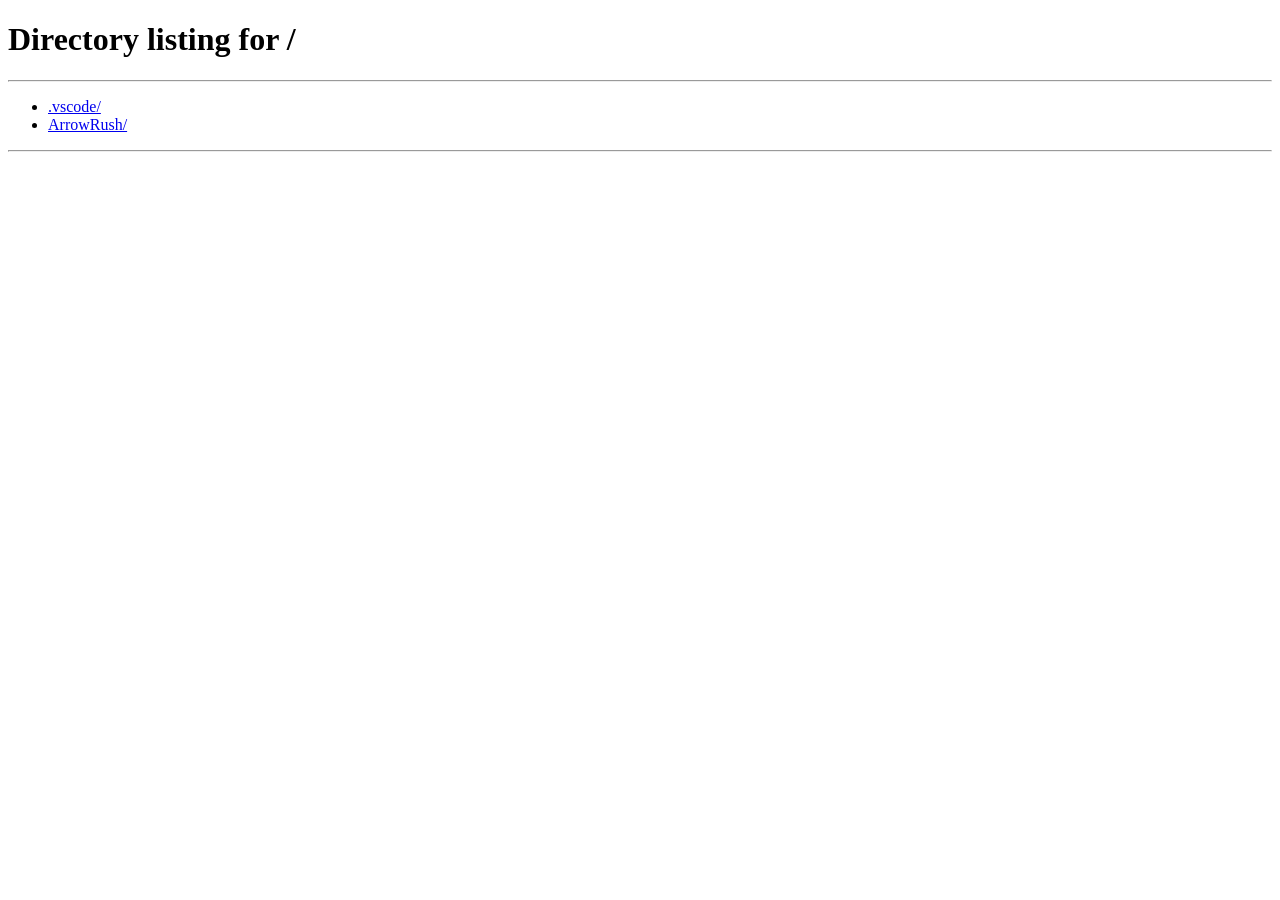
<file: ArrowRush/wwwroot/phone.html>
<!doctype html>
<html lang="ru">
<head>
  <meta charset="utf-8">
  <meta name="viewport" content="width=device-width, initial-scale=1, user-scalable=no">
  <title>Arrow Rush</title>
  <link href="https://fonts.googleapis.com/css2?family=Unbounded:wght@900&family=Nunito:wght@700;900&display=swap" rel="stylesheet">
  <link rel="stylesheet" href="style.css">
</head>
<body class="phone-shell">
  <!-- Игра на телефоне: обычная страница в рамке размером с экран ПК, phone.js уменьшает рамку под телефон.
       Полноэкранный Chrome игнорирует ширину из meta viewport, а размер рамки соблюдает всегда. -->
  <iframe id="app" src="index.html" title="Arrow Rush" allow="autoplay"></iframe>

  <div id="fs-gate" class="fs-gate">
    <p class="fs-touch">Нажми на кнопку для полноэкранного режима</p>
    <button id="fs-button" class="btn primary fs-touch" type="button">На весь экран</button>
  </div>
  <!-- там, где браузер не умеет поворачивать экран сам (iPhone) -->
  <div class="rotate-hint">
    <p>Поверни телефон горизонтально</p>
    <p class="muted">Если экран не поворачивается, отключи блокировку поворота</p>
  </div>

  <script src="phone.js"></script>
  <script src="fullscreen.js"></script>
</body>
</html>
</file>
<file: ArrowRush/wwwroot/style.css>
/*
  Яркий аркадный стиль: сочный фиолетово-розовый фон, белые карточки с толстой тёмной обводкой
  и «объёмной» подложкой снизу (как у кнопок в играх), крупные округлые шрифты.
  Свечения нет — яркость дают сами цвета, глубину — сплошные подложки.
*/
:root {
  --bg-1: #3a1fb8;
  --bg-2: #7b2ff7;
  --bg-3: #ff5fa2;
  --panel: #ffffff;
  --panel-2: #f1edff;
  --outline: #1d1340;     /* обводка и «подложка» всех объёмных элементов */
  --room: #1d1446;        /* игровое поле */
  --room-2: #2c2266;
  --line: rgba(29, 19, 64, .15);
  --line-strong: var(--outline);
  --text: #1d1340;
  --muted: #6a6390;
  --muted-room: #b3acd9;
  --on-bg: #ffffff;
  --bad: #ff3b5c;
  --gold: #ffc93c;
  --silver: #c3c7d9;
  --bronze: #e0884a;

  /* цвет каждой стрелки: 0 ← 1 ↑ 2 → 3 ↓ */
  --a0: #22c7f0;
  --a1: #7ee03a;
  --a2: #ff4f9a;
  --a3: #ffb31f;

  --radius: 18px;
  --depth: 6px;
  --ease-out: cubic-bezier(.2, .8, .2, 1);
  --ease-back: cubic-bezier(.3, 1.6, .5, 1);
  --ease-curtain: cubic-bezier(.76, 0, .24, 1);
  --font-display: "Unbounded", "Arial Black", sans-serif;
  --font-body: "Nunito", system-ui, sans-serif;
}

/* псевдоэлементы `*` не ловит — без них подложка вкладок шире на свою рамку и съезжает */
*, *::before, *::after { box-sizing: border-box; }
[hidden] { display: none !important; }

html, body {
  margin: 0;
  min-height: 100%;
  color: var(--text);
  font: 700 15px/1.45 var(--font-body);
}
/* фон медленно переливается между тремя цветами */
body {
  overflow-x: hidden;
  background: linear-gradient(155deg, var(--bg-1), var(--bg-2) 50%, var(--bg-3)) fixed;
  background-size: 200% 200%;
  animation: bg-drift 18s ease-in-out infinite alternate;
}
@keyframes bg-drift { to { background-position: 100% 100%; } }

::selection { background: var(--a3); color: var(--outline); }

/* ---------- Слои ---------- */

#bg, #fx {
  position: fixed;
  inset: 0;
  width: 100%;
  height: 100%;
  pointer-events: none;
}
#fx { z-index: 50; }
#victory {
  position: fixed;
  inset: 0;
  z-index: 60;
  width: 100%;
  height: 100%;
  cursor: pointer;
  touch-action: none;
}

#app {
  position: relative;
  z-index: 1;
  max-width: 1040px;
  margin: 0 auto;
  padding: 20px 16px 56px;
}

/* ---------- Полный экран: чёрный экран при входе, просьба повернуть телефон ---------- */

.fs-gate, .rotate-hint {
  position: fixed;
  inset: 0;
  z-index: 70;
  display: flex;
  flex-direction: column;
  align-items: center;
  justify-content: center;
  gap: 20px;
  padding: 16px;
  color: var(--on-bg);
  background: #000;
  text-align: center;
  font: 900 clamp(18px, 3.5vw, 30px)/1.3 var(--font-display);
}
.fs-gate p, .rotate-hint p { margin: 0; }
.rotate-hint { display: none; z-index: 69; } /* кнопка полного экрана важнее */
.rotate-hint .muted { font: 700 14px var(--font-body); color: var(--muted-room); }
.fs-gate .fs-touch { display: none; }

@media (hover: none) and (pointer: coarse) {
  .fs-gate .fs-touch { display: block; }
  .fs-gate .fs-desktop { display: none; }
}
@media (hover: none) and (pointer: coarse) and (orientation: portrait) {
  .rotate-hint { display: flex; }
}

/* phone.html: рамка с игрой, размер и масштаб задаёт phone.js */
body.phone-shell { overflow: hidden; background: #000; animation: none; }
.phone-shell #app {
  position: fixed;
  top: 0;
  left: 0;
  max-width: none;
  margin: 0;
  padding: 0;
  border: 0;
  transform-origin: 0 0;
}

/* ---------- Смена экранов: занавес уезжает вверх ---------- */

.curtain {
  position: fixed;
  inset: 0;
  z-index: 45;
  display: grid;
  place-items: center;
  background: var(--outline);
  color: var(--on-bg);
  pointer-events: none;
  clip-path: inset(0 0 100% 0);
}
.curtain span {
  font: 900 clamp(34px, 7vw, 80px)/1 var(--font-display);
  opacity: 0;
}
.curtain i { font-style: normal; color: var(--a3); }
.curtain.lift { animation: curtain-lift .75s var(--ease-curtain) both; }
.curtain.lift span { animation: curtain-word .75s var(--ease-curtain) both; }
@keyframes curtain-lift {
  0%, 25% { clip-path: inset(0 0 0 0); }
  100% { clip-path: inset(0 0 100% 0); }
}
@keyframes curtain-word {
  0% { opacity: 0; transform: scale(.7); }
  20% { opacity: 1; transform: none; }
  60% { opacity: 0; transform: translateY(-30px); }
  100% { opacity: 0; }
}

.screen { display: none; }
.screen.active { display: flex; flex-direction: column; align-items: center; }

/* содержимое экрана «выпрыгивает» следом за занавесом, по очереди */
.screen.active > * { animation: pop-up .6s var(--ease-back) both; animation-delay: .25s; }
.screen.active > :nth-child(2) { animation-delay: .31s; }
.screen.active > :nth-child(3) { animation-delay: .37s; }
.screen.active > :nth-child(4) { animation-delay: .43s; }
.screen.active > :nth-child(5) { animation-delay: .49s; }
.screen.active > :nth-child(6) { animation-delay: .55s; }
.screen.active > :nth-child(n+7) { animation-delay: .61s; }

@keyframes pop-up {
  from { opacity: 0; transform: translateY(30px) scale(.94); }
}

/* заголовки на фоне — белые, с объёмной тенью */
h2 {
  font: 900 clamp(30px, 5.5vw, 48px)/1.1 var(--font-display);
  color: var(--on-bg);
  text-shadow: 0 5px 0 var(--outline);
  margin: 14px 0 8px;
  text-align: center;
}
h3 {
  font: 800 12px var(--font-body);
  color: var(--muted);
  margin: 0 0 12px;
  text-transform: uppercase;
  letter-spacing: .12em;
}
.muted { color: var(--muted); margin: 4px 0; }
.screen > .muted { color: rgba(255, 255, 255, .8); }
.small { font-size: 13px; }

/* ---------- Карточки ---------- */

.glass {
  position: relative;
  background: var(--panel);
  border: 3px solid var(--outline);
  border-radius: var(--radius);
  box-shadow: 0 var(--depth) 0 var(--outline);
}

/* ---------- Кнопки и поля ---------- */

.btn {
  --face: var(--panel);
  position: relative;
  display: inline-flex;
  align-items: center;
  justify-content: center;
  gap: 10px;
  font: 800 15px var(--font-body);
  color: var(--text);
  background: var(--face);
  border: 3px solid var(--outline);
  border-radius: 999px;
  padding: 11px 24px;
  cursor: pointer;
  box-shadow: 0 5px 0 var(--outline);
  transition: transform .12s, box-shadow .12s, filter .2s, opacity .2s;
}
.btn:hover:not(:disabled) { filter: brightness(1.06); transform: translateY(-2px); box-shadow: 0 7px 0 var(--outline); }
.btn:active:not(:disabled) { transform: translateY(4px); box-shadow: 0 1px 0 var(--outline); }
.btn:disabled { opacity: .5; cursor: default; }
.btn:focus-visible, .tab:focus-visible, .mode-slide:focus-visible, .hub-side:focus-visible, .play-btn:focus-visible, .nav-arrow:focus-visible {
  outline: 3px solid var(--a3);
  outline-offset: 4px;
}

.btn.primary { --face: var(--a1); }
.btn.ghost { --face: var(--panel); }
.btn.small { padding: 7px 16px; font-size: 13px; box-shadow: 0 4px 0 var(--outline); }
.btn svg { width: 18px; height: 18px; }

.btn.big {
  font: 900 22px/1 var(--font-display);
  padding: 18px 34px;
  box-shadow: 0 7px 0 var(--outline);
}
.btn.big svg { width: 22px; height: 22px; rotate: 90deg; }
.btn.big:not(:disabled) svg { animation: nudge 1.2s ease-in-out infinite; }
@keyframes nudge { 50% { translate: 5px 0; } }

.field { display: flex; flex-direction: column; gap: 6px; width: 100%; }
.field span { font-size: 13px; color: var(--muted); font-weight: 800; }
.field input {
  font: 800 18px var(--font-body);
  color: var(--text);
  background: var(--panel-2);
  border: 3px solid var(--outline);
  border-radius: 14px;
  padding: 11px 14px;
  outline: none;
  transition: background-color .2s, transform .15s;
}
.field input::placeholder { color: #a29cc4; }
.field input:focus { background: #fff; transform: translateY(-1px); box-shadow: 0 4px 0 var(--a0); }

/* ---------- Логотип ---------- */

.logo {
  display: flex;
  gap: .25em;
  font: 900 clamp(46px, 10vw, 104px)/1 var(--font-display);
  margin: 20px 0 0;
  user-select: none;
  color: var(--on-bg);
  text-shadow: 0 .08em 0 var(--outline);
  -webkit-text-stroke: .04em var(--outline);
  paint-order: stroke fill;
}
.logo .w1, .logo .w2 { display: inline-block; animation: logo-drop .9s var(--ease-back) both; animation-delay: .3s; }
.logo .w2 { color: var(--a3); animation-delay: .42s; }
@keyframes logo-drop { from { opacity: 0; transform: translateY(-60px) rotate(-6deg) scale(.8); } }

.tagline {
  color: rgba(255, 255, 255, .88);
  text-align: center;
  margin: 14px 0 26px;
  max-width: 440px;
  font-size: 16px;
}

/* ---------- Вход ---------- */

.menu-card {
  width: min(400px, 100%);
  padding: 22px;
  display: flex;
  flex-direction: column;
  gap: 16px;
}
.conn { font-size: 13px; color: rgba(255, 255, 255, .85); text-align: center; margin-top: 18px; }
#screen-menu > .conn { margin-top: 48px; } /* подпись «Играть» висит под кнопкой */
.menu-card .conn { color: var(--muted); margin-top: 0; }
.conn:empty { display: none; }
.conn.ok::before {
  content: "";
  display: inline-block;
  width: 8px; height: 8px;
  margin-right: 8px;
  border-radius: 50%;
  background: var(--a1);
  border: 2px solid var(--outline);
  vertical-align: 0;
  animation: blink 1.6s ease-in-out infinite;
}
.conn.bad { color: #ffd0d8; }
.menu-card .conn.bad { color: var(--bad); }
@keyframes blink { 50% { opacity: .35; } }

/* вкладки с «ползущей» цветной подложкой */
.tabs {
  position: relative;
  display: grid;
  grid-template-columns: 1fr 1fr;
  padding: 4px;
  gap: 4px;
  background: var(--panel-2);
  border: 3px solid var(--outline);
  border-radius: 999px;
}
.tabs::before {
  content: "";
  position: absolute;
  top: 4px; bottom: 4px; left: 4px;
  width: calc(50% - 6px);
  border-radius: 999px;
  background: var(--a0);
  border: 2px solid var(--outline);
  transition: transform .4s var(--ease-back), background-color .3s;
}
.tabs[data-active="1"]::before { transform: translateX(calc(100% + 4px)); }
.tabs[data-active="2"]::before { transform: translateX(calc(200% + 8px)); }
.tabs.three { grid-template-columns: repeat(3, minmax(0, 1fr)); width: min(500px, 100%); }
.tabs.three::before { width: calc((100% - 16px) / 3); }
/* minmax(0, 1fr): колонки строго равные, даже если надпись длинная — иначе подложка съезжает */
.tabs.five { grid-template-columns: repeat(5, minmax(0, 1fr)); width: min(720px, 100%); }
.tabs.five .tab { overflow: hidden; text-overflow: ellipsis; white-space: nowrap; padding-inline: 4px; }
.skin-card.equipped.playing::after { content: "ИГРАЕТ"; }
.tabs.five::before { width: calc((100% - 24px) / 5); }
.tabs[data-active="3"]::before { transform: translateX(calc(300% + 12px)); }
.tabs[data-active="4"]::before { transform: translateX(calc(400% + 16px)); }

/* «играет сейчас» на карточке музыки — прыгающий эквалайзер */
.eq-bars { position: absolute; right: 10px; bottom: 10px; display: flex; gap: 3px; align-items: flex-end; height: 22px; }
.eq-bars i { width: 5px; height: 100%; border-radius: 2px; background: var(--a1); transform-origin: bottom; animation: eq .8s ease-in-out infinite; }
.eq-bars i:nth-child(2) { animation-delay: .2s; background: var(--a3); }
.eq-bars i:nth-child(3) { animation-delay: .4s; background: var(--a2); }
.eq-bars i:nth-child(4) { animation-delay: .1s; background: var(--a0); }

/* кнопка звука в плашке с ником */
.chip .music-toggle { padding: 5px 9px; }
.chip .music-toggle svg { width: 16px; height: 16px; }
.music-toggle.off { color: var(--muted); }
.tab {
  position: relative;
  z-index: 1;
  font: 800 14px var(--font-body);
  color: var(--muted);
  background: transparent;
  border: 0;
  border-radius: 999px;
  padding: 9px;
  cursor: pointer;
  transition: color .25s;
}
.tab:hover, .tab.active { color: var(--text); }
#auth-hint { margin: -6px 0 0; }

/* ---------- Верхняя панель ---------- */

.topbar { align-self: stretch; display: flex; justify-content: flex-end; min-height: 44px; }
.topbar.start { justify-content: flex-start; }
.chip {
  display: flex;
  align-items: center;
  gap: 10px;
  padding: 4px;
  border-radius: 999px;
  background: var(--panel);
  border: 3px solid var(--outline);
  box-shadow: 0 4px 0 var(--outline);
  max-width: 100%;
}
.chip .btn { box-shadow: none; border-width: 2px; padding: 5px 14px; }
.chip .btn:hover:not(:disabled), .chip .btn:active:not(:disabled) { box-shadow: none; transform: none; }
.avatar {
  flex: none;
  width: 32px; height: 32px;
  border-radius: 50%;
  display: grid;
  place-items: center;
  font: 900 14px var(--font-display);
  color: var(--outline);
  background: var(--a2);
  border: 2px solid var(--outline);
}
.profile-name {
  font-weight: 900;
  overflow: hidden;
  text-overflow: ellipsis;
  white-space: nowrap;
  min-width: 0;
}

/* серия побед: значок у ника и плашка на итогах, цвет — по скину серии */
.streak-badge, .streak-banner {
  --s: var(--a2);
  display: inline-flex;
  align-items: center;
  gap: 5px;
  color: var(--outline);
  background: var(--s);
  border: 2px solid var(--outline);
  border-radius: 999px;
  font: 900 13px var(--font-display);
}
.streak-badge { padding: 2px 9px 2px 6px; animation: pop-in .5s var(--ease-back) both; }
.streak-badge svg { width: 14px; height: 14px; animation: flicker 1.2s ease-in-out infinite; }
.streak-flame { --s: var(--a3); }
.streak-electric { --s: var(--a0); }
.streak-frost { --s: #9fe3ff; }
.streak-toxic { --s: #b6ff3c; }
.streak-rainbow { animation: pop-in .5s var(--ease-back) both, cycle 3s linear infinite; }
@keyframes flicker { 50% { transform: scale(1.2) rotate(-8deg); } }
@keyframes cycle {
  0%, 100% { background-color: var(--a0); }
  25% { background-color: var(--a1); }
  50% { background-color: var(--a3); }
  75% { background-color: var(--a2); }
}
.streak-banner {
  margin: 16px 0 0;
  padding: 9px 20px;
  font-size: 18px;
  border-width: 3px;
  box-shadow: 0 5px 0 var(--outline);
}

/* ---------- Главное меню: большая «Играть» и две кнопки по бокам ---------- */

/* меню — во всю высоту окна, содержимое ровно посередине; плашка с ником — в углу поверх */
#screen-menu.active { min-height: calc(100svh - 76px); justify-content: center; }

.hub {
  display: flex;
  align-items: center;
  justify-content: center;
  gap: clamp(20px, 6vw, 70px);
  margin-top: 30px;
}
.play-btn {
  position: relative;
  width: clamp(150px, 26vw, 200px);
  aspect-ratio: 1;
  border-radius: 50%;
  display: grid;
  place-items: center;
  background: var(--a1);
  color: var(--outline);
  border: 5px solid var(--outline);
  box-shadow: 0 10px 0 var(--outline), inset 0 -10px 0 rgba(0, 0, 0, .12);
  cursor: pointer;
  animation: breathe 2.4s ease-in-out infinite;
  transition: box-shadow .12s, filter .2s;
}
.play-btn svg { width: 46%; height: 46%; transition: transform .3s var(--ease-back); }
.play-btn:hover { filter: brightness(1.07); }
.play-btn:hover svg { transform: scale(1.12); }
.play-btn:active { box-shadow: 0 3px 0 var(--outline), inset 0 -4px 0 rgba(0, 0, 0, .12); translate: 0 7px; }
/* вращающееся пунктирное кольцо вокруг */
.play-ring {
  position: absolute;
  inset: -18px;
  border-radius: 50%;
  border: 4px dashed rgba(255, 255, 255, .7);
  animation: spin 14s linear infinite;
  pointer-events: none;
}
.play-label {
  position: absolute;
  bottom: -48px;
  font: 900 20px var(--font-display);
  color: var(--on-bg);
  text-shadow: 0 4px 0 var(--outline);
  white-space: nowrap;
}
@keyframes breathe { 50% { scale: 1.045; } }

.hub-side {
  display: flex;
  flex-direction: column;
  align-items: center;
  gap: 8px;
  background: none;
  border: 0;
  padding: 0;
  font: inherit;
  color: var(--on-bg);
  cursor: pointer;
  width: 120px;
}
.hub-icon {
  display: grid;
  place-items: center;
  width: clamp(80px, 13vw, 104px);
  aspect-ratio: 1;
  border-radius: 50%;
  color: var(--outline);
  border: 4px solid var(--outline);
  box-shadow: 0 7px 0 var(--outline), inset 0 -7px 0 rgba(0, 0, 0, .12);
  transition: transform .3s var(--ease-back), box-shadow .12s;
}
.hub-icon svg { width: 44%; height: 44%; }
.hub-side.skins .hub-icon { background: var(--a2); }
.hub-side.charts .hub-icon { background: var(--a0); }
.hub-side:hover .hub-icon { transform: translateY(-4px) rotate(-8deg); }
.hub-side:active .hub-icon { transform: translateY(5px); box-shadow: 0 2px 0 var(--outline); }
.hub-label { font: 900 15px var(--font-display); text-shadow: 0 3px 0 var(--outline); }
.hub-sub { font-size: 12px; color: rgba(255, 255, 255, .82); text-align: center; line-height: 1.3; }

/* ---------- Выбор режима: карусель ---------- */

#screen-modes { --c: var(--a1); }
.carousel {
  position: relative;
  width: 100%;
  display: flex;
  align-items: center;
  justify-content: center;
  margin-top: 6px;
}
.mode-stage {
  position: relative;
  width: min(820px, 100%);
  height: 330px;
  touch-action: pan-y;
  user-select: none;
  /* дальние карточки (через одну) лежат за краем — их не видно и при перелистывании */
  overflow: hidden;
}
.mode-slide {
  --off: 0;
  --c: var(--a1);
  position: absolute;
  left: 50%;
  top: 14px;
  width: min(300px, 76vw);
  height: 296px;
  padding: 22px 20px 20px;
  display: flex;
  flex-direction: column;
  align-items: center;
  gap: 8px;
  text-align: center;
  font: inherit;
  color: var(--text);
  background: var(--panel);
  border: 4px solid var(--outline);
  border-radius: 24px;
  box-shadow: 0 8px 0 var(--outline);
  cursor: pointer;
  overflow: hidden;
  /* место по кругу: центр, соседи сбоку поменьше, дальние — спрятаны за краем */
  transform: translateX(calc(-50% + var(--off) * 92%)) scale(.74) rotate(calc(var(--off) * 4deg));
  opacity: 0;
  pointer-events: none;
  transition: transform .55s var(--ease-back), opacity .35s, filter .35s;
}
/* цветная шапка карточки */
.mode-slide::before {
  content: "";
  position: absolute;
  inset: 0 0 auto;
  height: 92px;
  background: var(--c);
  border-bottom: 4px solid var(--outline);
  z-index: 0;
}
.mode-slide > * { position: relative; z-index: 1; }
.mode-slide.side { opacity: .7; pointer-events: auto; filter: saturate(.7); }
.mode-slide.side:hover { opacity: .9; }
.mode-slide.active {
  transform: translateX(-50%) scale(1);
  opacity: 1;
  pointer-events: auto;
  z-index: 2;
}
.slide-icon {
  display: grid;
  place-items: center;
  width: 92px; height: 92px;
  margin-top: 4px;
  border-radius: 50%;
  background: var(--panel);
  color: var(--c);
  border: 4px solid var(--outline);
  box-shadow: 0 5px 0 var(--outline);
}
.slide-icon svg { width: 48px; height: 48px; }
.mode-slide.active .slide-icon { animation: icon-bounce .7s var(--ease-back) both; }
@keyframes icon-bounce { from { transform: scale(.6) rotate(-14deg); } }
.slide-name { font: 900 26px/1.1 var(--font-display); margin-top: 6px; }
.slide-desc { font-size: 14px; color: var(--muted); line-height: 1.4; }
.slide-meta {
  margin-top: auto;
  font-size: 12px;
  font-weight: 900;
  padding: 3px 12px;
  border-radius: 999px;
  background: color-mix(in srgb, var(--c) 25%, white);
  border: 2px solid var(--outline);
}
.slide-meta:empty { display: none; }
/* мини-ползунок, который сам заполняется (иконка «Классики») */
.mc-bar {
  width: 22px; height: 44px;
  border-radius: 6px;
  border: 3px solid var(--outline);
  position: relative;
  overflow: hidden;
  background: var(--panel-2);
}
@keyframes fill-loop { 0% { height: 0; } 80%, 100% { height: 100%; } }
.mc-bar i {
  position: absolute;
  inset: auto 0 0;
  height: 30%;
  background: var(--c);
  animation: fill-loop 1.8s var(--ease-out) infinite;
}

.nav-arrow {
  position: relative;
  z-index: 3;
  flex: none;
  width: 58px; height: 58px;
  border-radius: 50%;
  display: grid;
  place-items: center;
  color: var(--outline);
  background: var(--a3);
  border: 4px solid var(--outline);
  box-shadow: 0 6px 0 var(--outline);
  cursor: pointer;
  transition: transform .12s, box-shadow .12s;
}
.nav-arrow svg { width: 28px; height: 28px; }
.nav-arrow:hover { transform: translateY(-2px) scale(1.06); }
.nav-arrow:active { transform: translateY(5px); box-shadow: 0 1px 0 var(--outline); }
.nav-arrow.prev:hover svg { animation: poke-left .5s ease-in-out infinite; }
.nav-arrow.next:hover svg { animation: poke-right .5s ease-in-out infinite; }
@keyframes poke-left { 50% { translate: -4px 0; } }
@keyframes poke-right { 50% { translate: 4px 0; } }

.mode-dots { display: flex; gap: 8px; margin: 4px 0 18px; }
.mode-dots i {
  width: 12px; height: 12px;
  border-radius: 999px;
  background: rgba(255, 255, 255, .45);
  border: 2px solid var(--outline);
  transition: width .35s var(--ease-back), background-color .3s;
}
.mode-dots i.on { width: 34px; background: var(--c); }

/* темп: обычный или быстрый */
.tabs.pace { width: min(340px, 100%); }
.tabs.pace::before { background: var(--a1); }
.tabs.pace[data-active="1"]::before { background: var(--a3); }
.tabs.pace .tab { display: inline-flex; align-items: center; justify-content: center; gap: 6px; }
.tabs.pace .tab svg { width: 14px; height: 14px; }

/* сложность: подложка окрашивается под выбранный уровень */
.tabs.diff { width: min(420px, 100%); margin-top: 12px; }
.tabs.diff[data-level="easy"]::before { background: var(--a1); }
.tabs.diff[data-level="normal"]::before { background: var(--a0); }
.tabs.diff[data-level="hard"]::before { background: var(--bad); }
.tabs.diff[data-level="hard"] .tab.active { color: var(--on-bg); }
.diff-desc { margin: 8px 0 0; min-height: 20px; font-size: 13px; color: rgba(255, 255, 255, .85); text-align: center; max-width: 420px; }

.mode-actions { display: flex; flex-direction: column; align-items: center; gap: 14px; margin-top: 20px; }
.mode-actions .btn.big { min-width: min(320px, 90vw); }
.keys-hint { margin-top: 14px !important; font-size: 12px; color: rgba(255, 255, 255, .8); }

/* ---------- Статистика ---------- */

.stats {
  display: grid;
  grid-template-columns: repeat(3, 1fr);
  gap: 12px;
  width: min(840px, 100%);
  margin-top: 8px;
}
.stat-tabs {
  display: flex;
  flex-wrap: wrap;
  justify-content: center;
  gap: 8px;
  width: min(840px, 100%);
  margin: 8px 0 6px;
}
.stat-tab {
  padding: 6px 14px;
  font: 800 14px var(--font-body);
  color: var(--outline);
  background: var(--panel);
  border: 2px solid var(--outline);
  border-radius: 999px;
  cursor: pointer;
}
.stat-tab.active { background: var(--a1); }
.stat {
  display: flex;
  flex-direction: column;
  align-items: center;
  padding: 14px 6px;
  background: var(--panel);
  border: 3px solid var(--outline);
  border-radius: var(--radius);
  box-shadow: 0 var(--depth) 0 var(--outline);
}
.stat b { font: 900 30px/1.1 var(--font-display); font-variant-numeric: tabular-nums; }
.stat:nth-child(1) b { color: var(--text); }
.stat:nth-child(2) b { color: #45a315; }
.stat:nth-child(3) b { color: #0d93b8; }
.stat:nth-child(4) b { color: #e0840c; }
.stat:nth-child(5) b { color: #c2337a; }
.stat:nth-child(6) b { color: #6a35d8; }
.stat span { font-size: 12px; color: var(--muted); font-weight: 800; margin-top: 2px; }

.mode-table { width: min(840px, 100%); margin-top: 18px; padding: 8px 18px; }
.mt-row {
  display: grid;
  grid-template-columns: 1.4fr 1fr 1fr .7fr;
  gap: 10px;
  padding: 11px 0;
  border-bottom: 2px dashed var(--line);
  align-items: center;
}
.mt-row:last-child { border-bottom: 0; }
.mt-head { font-size: 12px; color: var(--muted); font-weight: 900; text-transform: uppercase; letter-spacing: .08em; }
.mt-mode { display: flex; align-items: center; gap: 10px; font-weight: 900; }
.mt-mode i { width: 14px; height: 14px; border-radius: 50%; background: var(--c); border: 2px solid var(--outline); }
.mt-row b { font: 900 16px var(--font-display); }

.side { display: flex; flex-direction: column; gap: 18px; min-width: 0; }
.menu-lower {
  display: grid;
  grid-template-columns: minmax(0, 1fr) minmax(0, 1fr);
  gap: 18px;
  width: min(840px, 100%);
  margin-top: 18px;
}
.menu-lower .side { display: contents; }

/* как играть */
.howto { padding: 20px; }
.howto-body { display: flex; flex-direction: column; gap: 16px; align-items: center; }
.keys {
  flex: none;
  display: grid;
  grid-template-columns: repeat(3, 44px);
  grid-template-rows: repeat(2, 44px);
  gap: 6px;
}
/* раскладка как на клавиатуре: ↑ сверху, ← ↓ → снизу */
.keys .keycap:nth-child(1) { grid-area: 1 / 2; }
.keys .keycap:nth-child(2) { grid-area: 2 / 1; }
.keys .keycap:nth-child(3) { grid-area: 2 / 2; }
.keys .keycap:nth-child(4) { grid-area: 2 / 3; }
.keycap {
  display: grid;
  place-items: center;
  border-radius: 12px;
  background: var(--panel-2);
  border: 3px solid var(--outline);
  box-shadow: 0 4px 0 var(--outline);
  color: var(--outline);
  animation: keypress 3.2s ease-in-out infinite;
  animation-delay: calc(var(--k) * .8s);
}
.keycap svg { width: 18px; height: 18px; }
/* клавиши «нажимаются» по очереди */
@keyframes keypress {
  0%, 16%, 100% { transform: none; box-shadow: 0 4px 0 var(--outline); background: var(--panel-2); }
  3%, 12% { transform: translateY(4px); box-shadow: 0 0 0 var(--outline); background: var(--c); }
}
.rules { margin: 0; padding-left: 18px; color: var(--muted); line-height: 1.8; font-size: 14px; align-self: stretch; }
.rules b { color: var(--text); font-weight: 900; }
.rules b.bad { color: var(--bad); }

/* история */
.history { padding: 20px; }
.history .res-list { margin: 0; width: 100%; gap: 6px; }
.history .res-list li { padding: 8px 12px; gap: 12px; background: var(--panel-2); border-width: 2px; box-shadow: none; }
.history .res-place { font-size: 17px; width: 24px; }
.history .res-place.win { color: #45a315; }
.history .res-name { font-weight: 800; font-size: 14px; }
.history .res-time { font-size: 12px; }

/* ---------- Экран скинов ---------- */

#screen-skins .topbar { margin-bottom: 4px; }
#skin-tabs { margin: 14px 0 22px; }
.skin-grid {
  display: grid;
  grid-template-columns: repeat(auto-fill, minmax(210px, 1fr));
  gap: 16px;
  width: 100%;
}
/* заголовок группы во вкладке «Музыка»: «В меню», «В матче» — на всю ширину сетки */
.skin-group {
  grid-column: 1 / -1;
  margin: 8px 0 -4px;
  font-size: 15px;
  text-align: left;
  color: var(--muted);
}
.skin-group:first-child { margin-top: 0; }
.skin-card {
  --i: 0;
  display: flex;
  flex-direction: column;
  gap: 8px;
  padding: 12px 12px 14px;
  animation: pop-up .55s var(--ease-back) both;
  animation-delay: calc(var(--i) * 60ms);
  transition: transform .3s var(--ease-back);
}
.skin-card:hover { transform: translateY(-5px) rotate(-1deg); }
.skin-card.equipped { background: #effbe3; }
.skin-card.equipped::after {
  content: "НАДЕТО";
  position: absolute;
  top: -12px; left: 14px;
  padding: 2px 10px;
  font: 900 10px var(--font-display);
  background: var(--a1);
  border: 2px solid var(--outline);
  border-radius: 999px;
}
.skin-preview {
  position: relative;
  height: 124px;
  border-radius: 12px;
  background: var(--room);
  border: 3px solid var(--outline);
  display: grid;
  place-items: center;
  overflow: hidden;
}
.skin-card.locked .skin-preview > :first-child { filter: grayscale(1) opacity(.45); }
.skin-lock {
  position: absolute;
  top: 8px; right: 8px;
  width: 30px; height: 30px;
  display: grid;
  place-items: center;
  border-radius: 50%;
  background: var(--a3);
  border: 2px solid var(--outline);
  color: var(--outline);
}
.skin-lock svg { width: 15px; height: 15px; }
.skin-name { font: 900 18px/1.2 var(--font-display); margin-top: 2px; }
.skin-req { font-size: 13px; color: var(--muted); display: flex; flex-direction: column; gap: 6px; min-height: 34px; }
.skin-req b { font-size: 12px; color: var(--text); }
.skin-progress { height: 10px; border-radius: 999px; background: var(--panel-2); border: 2px solid var(--outline); overflow: hidden; }
.skin-progress i { display: block; height: 100%; background: var(--a3); }
.skin-buttons { display: flex; gap: 8px; margin-top: auto; }
.skin-buttons .btn { flex: 1; padding: 7px 6px; font-size: 13px; white-space: nowrap; box-shadow: 0 4px 0 var(--outline); }
/* с какого времени играет свой трек */
.track-start { display: flex; align-items: center; gap: 8px; font-size: 13px; font-weight: 800; color: var(--muted); }
.track-start input {
  flex: 1; min-width: 0; width: 0;
  font: 800 14px var(--font-body);
  color: var(--text);
  background: var(--panel-2);
  border: 3px solid var(--outline);
  border-radius: 10px;
  padding: 4px 8px;
  outline: none;
}
.track-start input:focus { background: #fff; }
.track-start .btn { padding: 4px 10px; font-size: 13px; box-shadow: 0 3px 0 var(--outline); }

.fx-tile {
  --c: var(--a2);
  width: 78px; height: 78px;
  display: grid;
  place-items: center;
  border-radius: 22px;
  font: 900 36px var(--font-display);
  color: var(--outline);
  background: var(--c);
  border: 3px solid var(--outline);
  box-shadow: 0 5px 0 var(--outline);
  animation: float 3s ease-in-out infinite;
}
.fx-tile svg { width: 38px; height: 38px; }
.fx-tile .hero-preview { width: 58px; height: 58px; }
.cell-tile { --c: #2a2150; overflow: hidden; }
.skin-preview .cell-tile { background: none; border: 0; box-shadow: none; }
.cell-preview { width: 100%; height: 100%; }
.skin-preview .cell-tile { width: 118px; height: 118px; }

/* ---------- Поиск ---------- */

#screen-search { padding-top: 50px; }
.radar {
  position: relative;
  width: 210px;
  height: 210px;
  display: grid;
  place-items: center;
}
.radar::before, .radar::after {
  content: "";
  position: absolute;
  inset: 0;
  border-radius: 50%;
  border: 4px solid var(--a3);
  animation: ping 2.4s var(--ease-out) infinite;
  opacity: 0;
}
.radar::after { border-color: var(--a0); animation-delay: 1.2s; }
@keyframes ping {
  0% { transform: scale(.35); opacity: 1; }
  100% { transform: scale(1.1); opacity: 0; }
}
.spinner {
  width: 124px;
  height: 124px;
  position: relative;
  animation: spin 2.4s cubic-bezier(.6, 0, .4, 1) infinite;
}
.spinner svg {
  position: absolute;
  width: 42px;
  height: 42px;
  color: var(--c);
  stroke: var(--outline);
  stroke-width: 2.5px;
  paint-order: stroke;
}
.spinner svg:nth-child(1) { left: 41px; top: 0; }
.spinner svg:nth-child(2) { right: 0; top: 41px; }
.spinner svg:nth-child(3) { left: 41px; bottom: 0; }
.spinner svg:nth-child(4) { left: 0; top: 41px; }
@keyframes spin { to { rotate: 360deg; } }

.dots i { font-style: normal; animation: blink 1.2s infinite; }
.dots i:nth-child(2) { animation-delay: .2s; }
.dots i:nth-child(3) { animation-delay: .4s; }

.mode-pill {
  margin: 10px 0 0;
  padding: 5px 16px;
  border-radius: 999px;
  font-size: 13px;
  font-weight: 900;
  color: var(--outline);
  background: var(--panel);
  border: 3px solid var(--outline);
}
.mode-pill:empty { display: none; }

.big-num {
  font: 900 64px/1 var(--font-display);
  color: var(--on-bg);
  text-shadow: 0 6px 0 var(--outline);
  margin: 14px 0 8px;
  font-variant-numeric: tabular-nums;
}
#screen-search .muted { color: rgba(255, 255, 255, .85); }
#btn-cancel { margin-top: 24px; }

/* ---------- Игра ---------- */

#screen-game { align-items: stretch; }

.hud {
  display: flex;
  align-items: center;
  gap: 28px;
  padding: 10px 18px;
}
.hud-item { display: flex; flex-direction: column; }
.hud-label { font-size: 11px; color: var(--muted); font-weight: 900; text-transform: uppercase; letter-spacing: .1em; }
.hud-value { font: 900 26px/1.1 var(--font-display); font-variant-numeric: tabular-nums; }
#hud-count { color: #45a315; }
#btn-leave { margin-left: auto; }
/* кнопка музыки стоит перед «Выйти» и забирает отступ на себя */
#btn-music { margin-left: auto; padding: 6px 10px; }
#btn-music + #btn-leave { margin-left: 0; }
#btn-music svg { width: 18px; height: 18px; }
#btn-music.off { --face: var(--panel-2); color: var(--muted); }
#hud-tag { --c: var(--a0); margin: 0; background: color-mix(in srgb, var(--c) 30%, white); }
.lives { color: var(--bad); letter-spacing: .08em; font-family: var(--font-body); font-size: 24px; }

/* поле — тёмная панель, на ней яркие ползунки */
.stage {
  margin-top: 16px;
  padding: 20px 18px 16px;
  background: var(--room);
  color: var(--on-bg);
}
/* ошибка: тряска и красная рамка. Тряска добавляется к анимации появления экрана,
   а не заменяет её — иначе после снятия .hit появление запускалось бы заново и поле мигало */
.screen.active > .stage.hit { animation: pop-up .6s var(--ease-back) .31s both, shake .35s cubic-bezier(.36, .07, .19, .97); }
.stage.hit::after {
  content: "";
  position: absolute;
  inset: -3px;
  border-radius: inherit;
  border: 4px solid var(--bad);
  animation: fade-out .45s ease-out forwards;
  pointer-events: none;
}
@keyframes shake {
  20% { transform: translateX(-7px) rotate(-.4deg); }
  40% { transform: translateX(6px) rotate(.4deg); }
  60% { transform: translateX(-4px); }
  80% { transform: translateX(2px); }
}
@keyframes fade-out { to { opacity: 0; } }

/* матч на всё окно: сцена во весь экран, панели, имя и подсказка лежат поверх неё */
#screen-game.active { position: fixed; inset: 0; padding: 0; }
#screen-game .stage {
  position: absolute;
  inset: 0;
  margin: 0;
  padding: 0;
  overflow: hidden;
  border: 0;
  border-radius: 0;
  box-shadow: none;
}
#screen-game .stage.hit::after { inset: 0; }
#screen-game .hud {
  position: absolute;
  top: 10px;
  left: 12px;
  right: 12px;
  z-index: 3;
  color: #fff;
  background: rgba(14, 10, 38, .62);
  border-color: transparent;
  box-shadow: none;
}
#screen-game .hud-label { color: rgba(255, 255, 255, .7); }
#screen-game #hud-count { color: #a6f05a; }
#screen-game .opponents {
  position: absolute;
  left: 12px;
  right: 12px;
  bottom: 10px;
  z-index: 3;
  margin: 0;
  gap: 8px;
  grid-template-columns: repeat(auto-fit, minmax(170px, 1fr));
}
#screen-game .opp {
  display: grid;
  grid-template-columns: auto 1fr;
  align-items: center;
  gap: 10px;
  padding: 6px 12px;
  color: #fff;
  background: rgba(14, 10, 38, .62);
  border-color: transparent;
  box-shadow: none;
}
#screen-game .opp.finished { background: rgba(38, 96, 40, .78); }
#screen-game .opp .track-name { margin: 0; font-size: 14px; }
#screen-game .opp .tag-bot { color: rgba(255, 255, 255, .8); border-color: rgba(255, 255, 255, .3); }
#screen-game .opp-bar { height: 20px; }
#screen-game .combo { top: 84px; }
#course { position: absolute; inset: 0; width: 100%; height: 100%; display: block; }
#screen-game .stage .track-name {
  position: absolute;
  top: 84px;
  left: 16px;
  right: 90px;
  z-index: 1;
  margin: 0;
  color: #fff;
  text-shadow: 0 2px 0 #0e0a26;
}
#screen-game .need {
  position: absolute;
  left: 12px;
  right: 12px;
  bottom: 62px;
  z-index: 1;
  margin: 0;
  color: #fff;
  font-size: 18px;
  text-shadow: 0 2px 0 #0e0a26, 0 0 12px #0e0a26;
  pointer-events: none;
}
#screen-game .need.bad { color: #ffb3c0; }

.track-name { font-weight: 900; margin-bottom: 12px; display: flex; gap: 10px; align-items: center; min-width: 0; }
.track-name > span:first-child { overflow: hidden; text-overflow: ellipsis; white-space: nowrap; }
.stage .track-name { font: 900 16px var(--font-display); }
.place-badge {
  flex: none;
  font: 900 11px var(--font-display);
  padding: 3px 10px;
  border-radius: 999px;
  background: var(--a1);
  color: var(--outline);
  border: 2px solid var(--outline);
  animation: pop-in .5s var(--ease-back) both;
}
.place-badge.out { background: var(--bad); color: var(--on-bg); }
@keyframes pop-in { from { transform: scale(0); opacity: 0; } }

@keyframes pulse { 50% { transform: scale(1.22); } }

.need {
  margin-top: 14px;
  text-align: center;
  font-weight: 900;
  font-size: 16px;
  min-height: 24px;
  color: var(--muted-room);
}
.need.bad { color: #ff8fa3; }

/* серия без ошибок в быстром темпе */
.combo {
  position: absolute;
  top: 12px;
  right: 18px;
  z-index: 1;
  font: 900 30px var(--font-display);
  color: var(--a3);
  -webkit-text-stroke: 2px #0e0a26;
  paint-order: stroke fill;
  pointer-events: none;
}
.combo.pop { animation: combo-pop .3s var(--ease-back); }
.combo.hot { color: var(--a2); }
@keyframes combo-pop { from { transform: scale(1.8) rotate(-10deg); } }

.countdown {
  position: absolute;
  inset: 0;
  display: none;
  place-items: center;
  z-index: 2;
  border-radius: inherit;
  background: rgba(29, 20, 70, .38); /* за цифрами видно уровень — можно прикинуть первые стрелки */
}
.countdown.show { display: grid; }
#cd-num {
  font: 900 150px/1 var(--font-display);
  color: var(--a3);
  -webkit-text-stroke: 5px #0e0a26;
  paint-order: stroke fill;
  text-shadow: 0 10px 0 #0e0a26;
}
#cd-num.tick { animation: cd-pop .9s var(--ease-out) both; }
.countdown.go #cd-num { font-size: 90px; color: var(--a1); }
@keyframes cd-pop {
  0% { transform: scale(2.4) rotate(-12deg); opacity: 0; }
  35% { transform: scale(.9); opacity: 1; }
  55% { transform: scale(1.06); }
  100% { transform: scale(1); }
}

/* сообщение о пройденном чарте */
.chart-banner {
  position: absolute;
  top: 118px;
  left: 12px;
  right: 12px;
  z-index: 2;
  text-align: center;
  font: 900 24px var(--font-display);
  color: var(--gold);
  -webkit-text-stroke: 2px #0e0a26;
  paint-order: stroke fill;
  pointer-events: none;
}
.chart-banner.pop { animation: combo-pop .3s var(--ease-back); }

/* соперники */
.opponents {
  margin-top: 16px;
  display: grid;
  grid-template-columns: repeat(auto-fit, minmax(240px, 1fr));
  gap: 14px;
}
.opp { padding: 12px; transition: opacity .3s, transform .3s; }
.opp.finished { background: #effbe3; }
.opp-bar {
  position: relative;
  height: 26px;
  overflow: hidden;
  border: 2px solid var(--outline);
  border-radius: 999px;
  background: var(--panel-2);
}
/* цвет соперников один и не совпадает ни с одной стрелкой */
.opp-bar i { display: block; height: 100%; background: #9b7bff; transition: width 80ms linear; }
.opp-bar span {
  position: absolute;
  inset: 0;
  display: grid;
  place-items: center;
  font: 900 12px var(--font-display);
  color: var(--outline);
}
/* «5 на 5»: девять полос — без подписей, узкими рядами по пять */
#screen-game.crowd .opponents { grid-template-columns: repeat(5, minmax(0, 1fr)); gap: 4px; }
#screen-game.crowd .opp { grid-template-columns: 1fr; gap: 2px; padding: 3px 8px; }
#screen-game.crowd .opp.mate + .opp:not(.mate) { grid-column-start: 1; } /* соперники — со следующего ряда */
#screen-game.crowd .opp .track-name { font-size: 11px; gap: 4px; }
#screen-game.crowd .opp .tag-bot { display: none; }
#screen-game.crowd .opp-bar { height: 8px; border-width: 1px; }
#screen-game.crowd .opp-bar span { display: none; }
#screen-game.crowd .need { bottom: 100px; }
/* больше десяти игроков: мелкая сетка с прокруткой */
#screen-game.horde .opponents { grid-template-columns: repeat(auto-fill, minmax(104px, 1fr)); max-height: 22vh; overflow-y: auto; }
#screen-game.horde .need { bottom: 24vh; }
.opp.mate .opp-bar i { background: #2fd6a8; } /* как MATE_COLOR в app.js: напарник на траектории того же цвета */
.opp-bar.wrong { border-color: var(--bad); }
.opp.left { opacity: .45; filter: grayscale(.8); }
.tag-bot, .tag-mode {
  flex: none;
  font: 800 11px var(--font-body);
  color: var(--muted);
  border: 2px solid var(--line);
  border-radius: 999px;
  padding: 0 7px;
}
.stage .tag-bot { color: var(--muted-room); border-color: rgba(255, 255, 255, .2); }

/* ---------- Свой трек (ритм-режим) ---------- */


#screen-rhythm { align-items: stretch; }
#rh-leave { margin-left: auto; }
#rh-title { margin: 0; max-width: 30ch; overflow: hidden; text-overflow: ellipsis; white-space: nowrap; }
.rh-stage {
  height: clamp(420px, calc(100svh - 150px), 720px);
  padding: 0;
  overflow: hidden;
}
#rh-canvas { position: absolute; inset: 0; width: 100%; height: 100%; display: block; }

/* оценка удара над линией */
.rh-judge {
  position: absolute;
  left: 50%;
  top: 58%;
  translate: -50% 0;
  z-index: 1;
  display: flex;
  flex-direction: column;
  align-items: center;
  font: 900 30px/1 var(--font-display);
  color: var(--on-bg);
  -webkit-text-stroke: 5px #0e0a26;
  paint-order: stroke fill;
  pointer-events: none;
  white-space: nowrap;
}
.rh-judge small { font: 800 14px var(--font-body); -webkit-text-stroke: 0; color: var(--muted-room); margin-top: 6px; }
.rh-judge.perfect { color: var(--a3); }
.rh-judge.good { color: var(--a1); }
.rh-judge.ok { color: var(--a0); }
.rh-judge.miss { color: var(--bad); }
.rh-judge.pop { animation: judge-pop .35s var(--ease-back); }
@keyframes judge-pop { from { transform: scale(1.6) rotate(-4deg); opacity: .4; } }

.rh-progress { position: absolute; left: 0; right: 0; top: 0; height: 6px; background: rgba(255, 255, 255, .08); z-index: 1; }
.rh-progress i { display: block; height: 100%; width: 0; background: var(--a3); }

/* панель поверх поля: загрузка, настройка, итоги */
.rh-panel {
  position: absolute;
  inset: 0;
  z-index: 3;
  display: grid;
  place-items: center;
  padding: 16px;
  background: rgba(29, 20, 70, .9);
  overflow-y: auto;
}
.rh-card {
  width: min(460px, 100%);
  padding: 22px;
  display: flex;
  flex-direction: column;
  align-items: center;
  gap: 10px;
  text-align: center;
  color: var(--text);
  background: var(--panel);
  border: 4px solid var(--outline);
  border-radius: 24px;
  box-shadow: 0 8px 0 #0e0a26;
  animation: pop-up .5s var(--ease-back) both;
}
.rh-icon {
  width: 64px; height: 64px;
  display: grid;
  place-items: center;
  border-radius: 50%;
  font: 900 30px var(--font-display);
  color: var(--outline);
  background: var(--a2);
  border: 4px solid var(--outline);
  box-shadow: 0 5px 0 var(--outline);
}
.rh-icon.bad { background: var(--bad); color: var(--on-bg); }
.rh-track { font: 900 20px/1.2 var(--font-display); color: var(--text); text-transform: none; letter-spacing: 0; margin: 4px 0 0; word-break: break-word; }
.rh-meta { margin: 0; color: var(--muted); font-size: 14px; }
.rh-error { margin: 4px 0; font-size: 15px; }
.rh-best { margin: 0; font-size: 13px; color: var(--muted); }
.rh-record { margin: 0; font: 900 16px var(--font-display); color: #e0840c; animation: pulse 1s ease-in-out infinite; }

.rh-diffs { display: flex; gap: 6px; flex-wrap: wrap; justify-content: center; margin-top: 4px; }
.rh-diff {
  font: 800 13px var(--font-body);
  padding: 6px 14px;
  border-radius: 999px;
  border: 3px solid var(--outline);
  background: var(--panel-2);
  color: var(--text);
  cursor: pointer;
}
.rh-diff.on { background: var(--a0); }
.rh-diff[data-diff="easy"].on { background: var(--a1); }
.rh-diff[data-diff="hard"].on { background: var(--bad); color: var(--on-bg); }

.rh-offset { display: flex; flex-direction: column; gap: 4px; width: 100%; font-size: 13px; margin-top: 4px; }
.rh-offset input { width: 100%; accent-color: var(--a2); }
.rh-offset small { color: var(--muted); font-size: 11px; }

.rh-buttons { display: flex; flex-direction: column; align-items: stretch; gap: 10px; width: min(300px, 100%); margin-top: 8px; }

/* итоги: большая буква-оценка */
.rh-grade {
  width: 96px; height: 96px;
  display: grid;
  place-items: center;
  border-radius: 50%;
  font: 900 52px var(--font-display);
  color: var(--outline);
  background: var(--panel-2);
  border: 5px solid var(--outline);
  box-shadow: 0 7px 0 var(--outline);
  animation: icon-bounce .7s var(--ease-back) both;
}
.rh-grade.g-S { background: var(--gold); }
.rh-grade.g-A { background: var(--a1); }
.rh-grade.g-B { background: var(--a0); }
.rh-grade.g-C { background: var(--a3); }
.rh-grade.g-D { background: var(--bad); color: var(--on-bg); }
.rh-sum { display: grid; grid-template-columns: repeat(3, 1fr); gap: 8px; width: 100%; margin-top: 4px; }
.rh-sum div { display: flex; flex-direction: column; padding: 8px 4px; background: var(--panel-2); border: 3px solid var(--outline); border-radius: 14px; }
.rh-sum b { font: 900 18px var(--font-display); }
.rh-sum span { font-size: 11px; color: var(--muted); }
.rh-counts { display: flex; flex-wrap: wrap; gap: 6px 12px; justify-content: center; font-size: 13px; font-weight: 800; }
.rh-counts .perfect b { color: #e0840c; }
.rh-counts .good b { color: #45a315; }
.rh-counts .ok b { color: #0d93b8; }
.rh-counts .miss b { color: var(--bad); }

/* «слушаем трек»: четыре стрелки подпрыгивают по очереди */
.rh-spin { display: flex; gap: 8px; }
.rh-spin i { width: 18px; height: 34px; border-radius: 6px; border: 3px solid var(--outline); animation: eq .9s ease-in-out infinite; }
.rh-spin i:nth-child(1) { background: var(--a0); }
.rh-spin i:nth-child(2) { background: var(--a1); animation-delay: .15s; }
.rh-spin i:nth-child(3) { background: var(--a3); animation-delay: .3s; }
.rh-spin i:nth-child(4) { background: var(--a2); animation-delay: .45s; }
@keyframes eq { 50% { transform: scaleY(.45); } }

/* ---------- Экранные стрелки (телефон) ---------- */

.touchpad { display: none; }

@media (hover: none) and (pointer: coarse) {
  /* место под кнопки, чтобы они не закрывали соперников */
  #screen-rhythm.active { padding-bottom: calc(190px + env(safe-area-inset-bottom)); }
  .rh-stage { height: clamp(300px, calc(100svh - 300px), 640px); }
  /* в матче сцена заканчивается над кнопками, панель соперников лежит сразу над ними */
  #screen-game .stage { bottom: calc(190px + env(safe-area-inset-bottom)); }
  #screen-game .opponents { bottom: calc(198px + env(safe-area-inset-bottom)); }

  /* кнопки видны только во время игры: в матче и в «Своём треке» */
  body[data-screen="game"] .touchpad, body[data-screen="rhythm"] .touchpad,
  body[data-screen="editor"][data-edtest] .touchpad { display: grid; }

  .touchpad {
    display: none;
    position: fixed;
    left: 50%;
    bottom: calc(14px + env(safe-area-inset-bottom));
    z-index: 30;
    translate: -50% 0;
    grid-template-columns: repeat(3, var(--tk));
    grid-template-rows: repeat(2, var(--tk));
    gap: 10px;
    --tk: min(80px, 25vw);
    user-select: none;
    -webkit-user-select: none;
    -webkit-touch-callout: none;
  }
  /* ↑ сверху, ← ↓ → снизу */
  .touchpad .tkey:nth-child(1) { grid-area: 1 / 2; }
  .touchpad .tkey:nth-child(2) { grid-area: 2 / 1; }
  .touchpad .tkey:nth-child(3) { grid-area: 2 / 2; }
  .touchpad .tkey:nth-child(4) { grid-area: 2 / 3; }

  .tkey {
    display: grid;
    place-items: center;
    padding: 0;
    border-radius: 20px;
    background: var(--c);
    color: var(--outline);
    border: 4px solid var(--outline);
    box-shadow: 0 7px 0 var(--outline), inset 0 -6px 0 rgba(0, 0, 0, .14);
    touch-action: none;
    -webkit-tap-highlight-color: transparent;
    transition: transform .06s, box-shadow .06s, filter .1s;
  }
  .tkey svg { width: 46%; height: 46%; pointer-events: none; }
  .tkey.down {
    transform: translateY(6px);
    box-shadow: 0 1px 0 var(--outline), inset 0 -2px 0 rgba(0, 0, 0, .14);
    filter: brightness(1.12);
  }
}

/* телефон горизонтально: высоты мало, поэтому кнопки встают по бокам от сцены — под большие пальцы */
@media (hover: none) and (pointer: coarse) and (orientation: landscape) and (max-height: 800px) {
  /* страница здесь уменьшена как на ПК (phone.js), поэтому кнопки в CSS-пикселях крупнее */
  :root { --key: min(130px, 36vh); --side: calc(var(--key) + 24px); }

  .touchpad {
    --tk: var(--key);
    inset: 0;
    translate: none;
    padding: 0 10px 16px;
    grid-template-columns: var(--tk) 1fr var(--tk);
    grid-template-rows: 1fr var(--tk) var(--tk);
    pointer-events: none;
  }
  .touchpad .tkey { pointer-events: auto; }
  /* слева ↑ и ←, справа ↓ и → */
  .touchpad .tkey:nth-child(1) { grid-area: 2 / 1; }
  .touchpad .tkey:nth-child(2) { grid-area: 3 / 1; }
  .touchpad .tkey:nth-child(3) { grid-area: 2 / 3; }
  .touchpad .tkey:nth-child(4) { grid-area: 3 / 3; }

  #screen-game.active { background: #0e0a26; }
  #screen-game .stage { inset: 0 var(--side); }
  #screen-game .hud { left: calc(var(--side) + 12px); right: calc(var(--side) + 12px); }
  #screen-game .opponents { left: calc(var(--side) + 12px); right: calc(var(--side) + 12px); bottom: 10px; }

  #screen-rhythm.active { position: fixed; inset: 0; padding: 10px var(--side); background: #0e0a26; }
  .rh-stage { flex: 1; height: auto; min-height: 0; }

  /* выбор режима не помещается по высоте: карусель слева, настройки и «Найти матч» справа */
  body[data-screen="modes"] #app { max-width: 1320px; }
  #mode-panel-match {
    display: grid;
    grid-template-columns: minmax(0, 1fr) 440px;
    column-gap: 24px;
    justify-items: center;
    align-items: center;
    width: 100%;
  }
  #mode-panel-match .carousel { grid-area: 1 / 1 / 5 / 2; }
  #mode-panel-match .mode-dots { grid-area: 5 / 1; margin-bottom: 0; }
  #mode-panel-match .tabs.pace { grid-area: 1 / 2; }
  #mode-panel-match .tabs.diff { grid-area: 2 / 2; }
  #mode-panel-match .diff-desc { grid-area: 3 / 2; }
  #mode-panel-match .mode-actions { grid-area: 4 / 2; }
  #mode-panel-match .keys-hint { display: none; }
}

/* ---------- Режимы в игре ---------- */

/* ---------- Результаты ---------- */

#screen-results { padding-top: 10px; }
.trophy { display: none; }
#screen-results.win .trophy {
  display: grid;
  place-items: center;
  width: 108px; height: 108px;
  margin-top: 16px;
  border-radius: 50%;
  color: var(--outline);
  background: var(--gold);
  border: 5px solid var(--outline);
  box-shadow: 0 8px 0 var(--outline);
  animation: pop-up .6s var(--ease-back) .25s both, float 3s ease-in-out 1s infinite;
}
.trophy svg { width: 54px; height: 54px; }
@keyframes float { 50% { transform: translateY(-8px); } }

.res-title { font-size: clamp(44px, 9vw, 76px); margin-top: 24px; }
#screen-results.win .res-title { margin-top: 14px; color: var(--a1); }
#screen-results > .muted { color: rgba(255, 255, 255, .9); }
.res-list {
  list-style: none;
  padding: 0;
  margin: 24px 0;
  width: min(500px, 100%);
  display: flex;
  flex-direction: column;
  gap: 10px;
}
.res-list li {
  --i: 0;
  display: flex;
  align-items: center;
  gap: 14px;
  padding: 11px 16px;
  background: var(--panel);
  border: 3px solid var(--outline);
  border-radius: 16px;
  box-shadow: 0 5px 0 var(--outline);
  animation: slide-in .5s var(--ease-back) both;
  animation-delay: calc(var(--i) * 80ms + .45s);
  transition: transform .2s var(--ease-back);
}
.res-list li:hover { transform: translateX(5px); }
@keyframes slide-in { from { opacity: 0; transform: translateX(-30px); } }
.res-list li.me { background: #effbe3; }
.res-place { font: 900 22px var(--font-display); width: 32px; text-align: center; flex: none; }
.res-list li.p1 .res-place { color: #e0a000; }
.res-list li.p2 .res-place { color: #8f96b3; }
.res-list li.p3 .res-place { color: var(--bronze); }
.res-name { flex: 1; font-weight: 900; display: flex; gap: 8px; align-items: center; min-width: 0; }
.res-name .n { overflow: hidden; text-overflow: ellipsis; white-space: nowrap; }
.res-time { color: var(--muted); font-variant-numeric: tabular-nums; white-space: nowrap; font-weight: 800; }
.res-buttons { display: flex; gap: 12px; flex-wrap: wrap; justify-content: center; }


/* ---------- Рейтинг и ранги ---------- */

.rank-badge {
  display: inline-flex;
  align-items: center;
  gap: 6px;
  padding: 3px 10px 3px 5px;
  border-radius: 999px;
  border: 2.5px solid var(--outline);
  background: linear-gradient(180deg, color-mix(in srgb, var(--rank) 35%, #fff), color-mix(in srgb, var(--rank) 70%, #fff));
  color: var(--outline);
  font-weight: 900;
  font-size: 14px;
  white-space: nowrap;
  box-shadow: 0 3px 0 var(--outline);
}
.rank-badge .rank-shield { flex: none; filter: drop-shadow(0 1px 0 var(--outline)); }
.rank-badge .rank-num { font-variant-numeric: tabular-nums; opacity: .75; }
.rank-badge.compact { font-size: 12px; padding: 2px 8px 2px 4px; box-shadow: 0 2px 0 var(--outline); }
.rank-badge.compact b { display: none; }
.rank-badge.rank-legend, .rank-badge.rank-master { animation: rank-glow 2.2s ease-in-out infinite; }
@keyframes rank-glow { 50% { box-shadow: 0 3px 0 var(--outline), 0 0 18px var(--rank); } }

.show-rank { display: flex; justify-content: center; margin-top: 6px; min-height: 28px; }
.pf-rank { margin-top: 6px; min-height: 26px; }

.res-rating {
  display: flex;
  align-items: center;
  justify-content: center;
  flex-wrap: wrap;
  gap: 10px;
  margin-top: 10px;
  padding: 10px 18px;
  border-radius: 18px;
  background: rgba(255, 255, 255, .12);
  color: #fff;
  font-weight: 800;
  animation: slide-in .5s var(--ease-back) both .3s;
}
.res-rating .muted { color: rgba(255, 255, 255, .8); }
.res-delta { font: 900 26px var(--font-display); font-variant-numeric: tabular-nums; animation: delta-pop .6s var(--ease-back) both .5s; }
.res-delta.up { color: #7dff9a; }
.res-delta.down { color: #ff7d8f; }
@keyframes delta-pop { from { transform: scale(0); opacity: 0; } }
.res-promo {
  width: 100%;
  text-align: center;
  font: 900 22px var(--font-display);
  color: #ffd84d;
  animation: promo 1s var(--ease-back) both;
}
@keyframes promo { from { transform: scale(2.4); opacity: 0; } }
.res-rating.promoted { background: rgba(255, 216, 77, .2); box-shadow: 0 0 0 3px #ffd84d inset; }
.res-rating.demoted .rank-badge { filter: saturate(.6); }

.leaders .res-list { max-height: 360px; overflow-y: auto; padding-right: 4px; }
.leaders .res-list li { animation-delay: calc(var(--i) * 30ms); }
.leaders h3 .muted { font-weight: 700; }
.leaders-how { margin: 4px 0 10px; }
.leaders-me { margin: 10px 0 0; }
/* ---------- Адаптив ---------- */

@media (max-width: 720px) {
  .stats { grid-template-columns: repeat(2, 1fr); }
  .menu-lower { grid-template-columns: 1fr; }
  .menu-lower .side { display: flex; }
  .nav-arrow { width: 46px; height: 46px; }
  .mode-slide.side { opacity: .35; }
}

@media (max-width: 600px) {
  #app { padding: 14px 16px 32px; }
  .hub { gap: 14px; }
  .hub-side { width: 90px; }
  .hub-sub { display: none; }
  /* шапка игры в одну строку: плашку режима прячем, кнопку «Выйти» сжимаем */
  .hud { gap: 14px; padding: 8px 12px; }
  #hud-tag, #rh-title { display: none; }
  .hud-value { font-size: 22px; }
  #btn-leave { padding: 6px 12px; flex: none; }
  #cd-num { font-size: 100px; }
  .countdown.go #cd-num { font-size: 60px; }
  .menu-card { padding: 16px; }
  .carousel { gap: 0; }
  .nav-arrow { position: absolute; top: 50%; translate: 0 -50%; }
  .nav-arrow.prev { left: -6px; }
  .nav-arrow.next { right: -6px; }
}

/* ---------- Меньше движения ---------- */

@media (prefers-reduced-motion: reduce) {
  *, *::before, *::after {
    animation-duration: .001ms !important;
    animation-iteration-count: 1 !important;
    transition-duration: .001ms !important;
  }
}

/* ---------- Правый верхний угол: друзья и профиль ---------- */

.top-right {
  position: fixed;
  top: 14px; right: 16px;
  z-index: 41;
  display: flex;
  align-items: center;
  gap: 10px;
  max-width: calc(100vw - 32px);
}
/* серия, звук и выход — только в меню; весь блок не мешает на входе, в матче и в «Своём треке» */
body:not([data-screen="menu"]) .top-right > .chip:first-child { display: none; }
body[data-screen="auth"] .top-right, body[data-screen="game"] .top-right, body[data-screen="rhythm"] .top-right { display: none; }
body[data-screen="game"] .invite-banner, body[data-screen="rhythm"] .invite-banner { display: none; }

.social-chip { gap: 6px; }
.friends-btn, .me-btn {
  position: relative;
  display: flex;
  align-items: center;
  gap: 6px;
  min-width: 0;
  padding: 2px 8px;
  font: inherit;
  color: var(--text);
  background: none;
  border: 0;
  border-radius: 999px;
  cursor: pointer;
}
.friends-btn:hover, .me-btn:hover { background: var(--panel-2); }
.friends-btn svg { flex: none; width: 20px; height: 20px; }
.me-btn { padding-right: 2px; }
.friend-stack { display: flex; }
.friend-stack:empty { display: none; }
.friend-stack .avatar { width: 26px; height: 26px; margin-left: -8px; font-size: 11px; }
.friend-stack .avatar:first-child { margin-left: 0; }
.friends-badge {
  position: absolute;
  top: -7px; left: 16px;
  min-width: 19px;
  padding: 0 4px;
  font: 900 11px/15px var(--font-body);
  text-align: center;
  color: #fff;
  background: var(--bad);
  border: 2px solid var(--outline);
  border-radius: 999px;
}

.panel {
  position: fixed;
  top: 72px; right: 16px;
  z-index: 40;
  display: none;
  width: min(380px, calc(100vw - 32px));
  max-height: calc(100vh - 88px);
  padding: 12px 14px 16px;
  overflow: hidden auto;
  scrollbar-width: thin;
  color: var(--on-bg);
  background: var(--room);
  border: 3px solid var(--outline);
  border-radius: 14px;
  box-shadow: 0 var(--depth) 0 var(--outline);
}
.panel.open { display: block; animation: pop-up .18s var(--ease-out) both; }

.panel-top { display: flex; align-items: center; justify-content: space-between; margin-bottom: 10px; font: 900 15px var(--font-display); }
.panel-close {
  flex: none;
  width: 34px; height: 34px;
  font: 900 20px/1 var(--font-body);
  color: var(--on-bg);
  background: none;
  border: 0;
  cursor: pointer;
}

.panel .field span, .panel h3 { color: var(--muted-room); }
.panel .field input { font-size: 15px; padding: 8px 12px; }
.panel .conn { margin-top: 8px; }
.panel .conn.bad { color: #ffb3c1; }
.panel .muted { color: var(--muted-room); }
.panel-box { margin-top: 16px; }
.panel-box h3 { margin-bottom: 8px; }

.people-list { display: flex; flex-direction: column; gap: 8px; margin: 0; padding: 0; list-style: none; }
.people-list:not(:empty) { margin-top: 10px; }
.panel-box .people-list:not(:empty) { margin-top: 0; }
#search-list { max-height: 260px; overflow-y: auto; scrollbar-width: thin; } /* друзья остаются на виду */
.person { display: flex; align-items: center; gap: 12px; min-width: 0; }
.person .avatar { width: 42px; height: 42px; font-size: 18px; padding: 0; cursor: pointer; }
.people-list.incoming .avatar { box-shadow: 0 0 0 3px var(--bad); }
.player-link {
  min-width: 0;
  padding: 0;
  font: inherit;
  color: inherit;
  text-align: left;
  background: none;
  border: 0;
  cursor: pointer;
}
.player-link:hover { text-decoration: underline; }
.person .player-link { flex: 1; font-weight: 900; overflow: hidden; text-overflow: ellipsis; white-space: nowrap; }
.person .btn { flex: none; padding: 6px 10px; }

.profile-card { margin-top: 12px; padding: 14px; color: var(--text); }
.profile-card .muted { color: var(--muted); }
.profile-card .field span { color: var(--muted); }
.pf-head { display: flex; align-items: center; gap: 10px; min-width: 0; }
.pf-avatar { width: 56px; height: 56px; font-size: 24px; border-width: 3px; }
.pf-title { flex: 1; min-width: 0; }
.pf-name {
  font: 900 18px/1.2 var(--font-display);
  overflow: hidden;
  text-overflow: ellipsis;
  white-space: nowrap;
}
.pf-hero { flex: none; width: 46px; height: 46px; padding: 4px; background: #2a2150; border: 3px solid var(--outline); border-radius: 12px; }
.pf-about { margin: 12px 0 0; overflow-wrap: anywhere; }
.pf-about:empty { display: none; }
.pf-about.empty { color: var(--muted); }
.pf-actions { display: flex; flex-wrap: wrap; gap: 8px; margin-top: 12px; }
.pf-actions:empty { display: none; }
.profile-card .conn { margin-top: 10px; }
.profile-card .conn.bad { color: var(--bad); }
.pf-edit { display: flex; flex-direction: column; gap: 12px; margin-top: 4px; }
.pf-count { margin: -8px 0 0; text-align: right; }
.field textarea {
  font: 800 15px/1.35 var(--font-body);
  color: var(--text);
  background: var(--panel-2);
  border: 3px solid var(--outline);
  border-radius: 14px;
  padding: 9px 12px;
  outline: none;
  resize: none;
}
.field textarea:focus { background: #fff; box-shadow: 0 4px 0 var(--a0); }
.swatches { display: flex; flex-wrap: wrap; gap: 8px; }
.swatch { width: 30px; height: 30px; padding: 0; border: 3px solid var(--outline); border-radius: 50%; cursor: pointer; }
.swatch.on { outline: 3px solid var(--a0); outline-offset: 2px; }
.panel .stats { width: 100%; gap: 8px; margin-top: 14px; }
.panel .stat { padding: 8px 2px; color: var(--text); box-shadow: 0 4px 0 var(--outline); }
.panel .stat b { font-size: 19px; }
.panel .stat span { font-size: 11px; text-align: center; }
.panel .history { margin-top: 14px; padding: 12px; color: var(--text); }
.panel .history h3 { color: var(--muted); }
.panel .history .res-list li { padding: 6px 8px; gap: 8px; }
.panel .history .res-time { display: none; }

/* ---------- Меню: всё по центру, слева награды, справа витрина ---------- */

/* планета на горизонте */
.planet {
  position: fixed;
  left: 50%; bottom: -62vh;
  z-index: 0;
  width: 150vh; height: 90vh;
  margin-left: -75vh;
  pointer-events: none;
  background: radial-gradient(circle at 50% 0, #ff8ac4, #ff4f9a 32%, #7b2ff7 72%);
  border: 4px solid rgba(255, 255, 255, .35);
  border-radius: 50%;
  opacity: 0;
  transition: opacity .4s;
}
body[data-screen="menu"] .planet { opacity: .55; }

#screen-menu .logo { justify-content: center; font-size: clamp(42px, 6vw, 84px); }
#screen-menu .hub { margin-top: 22px; }
#screen-menu { padding-top: 56px; } /* кнопки в правом верхнем углу не наезжают на логотип */

.rewards, .showcase {
  display: grid;
  gap: 12px;
  width: min(420px, 100%);
  margin-top: 22px;
}
.rewards { grid-template-columns: repeat(auto-fit, minmax(190px, 1fr)); }

.tile {
  --tile-a: #ff4f9a;
  --tile-b: #ff8a3d;
  position: relative;
  display: flex;
  flex-direction: column;
  align-items: flex-start;
  justify-content: center;
  min-height: 112px;
  padding: 12px 14px;
  overflow: hidden;
  font: inherit;
  color: #fff;
  text-align: left;
  background: linear-gradient(135deg, var(--tile-a), var(--tile-b));
  border: 3px solid var(--outline);
  border-radius: 12px;
  box-shadow: 0 4px 0 var(--outline);
  cursor: pointer;
  transition: transform .15s var(--ease-out), box-shadow .15s, filter .15s;
}
.tile:hover { filter: brightness(1.1); transform: translateY(-3px); box-shadow: 0 7px 0 var(--outline); }
.tile:active { transform: translateY(3px); box-shadow: 0 1px 0 var(--outline); }
.tile:focus-visible { outline: 3px solid var(--a3); outline-offset: 2px; }
.tile.ready { box-shadow: 0 4px 0 var(--outline), 0 0 0 3px var(--a1); }
.tile-next { --tile-a: #7b3ff2; --tile-b: #22c7f0; }
.tile > * { position: relative; }
.tile > .tile-art {
  position: absolute;
  top: -10px; right: -12px;
  width: 120px; height: 120px;
  color: rgba(255, 255, 255, .16);
}
.tile > .tile-skin { position: absolute; top: 10px; right: 10px; }
.tile-skin .fx-tile { width: 60px; height: 60px; font-size: 28px; border-width: 2px; border-radius: 14px; box-shadow: none; }
.tile-skin .fx-tile svg { width: 30px; height: 30px; }
.tile-skin .fx-tile .hero-preview { width: 46px; height: 46px; }
.tile > .tile-badge {
  position: absolute;
  top: 10px; right: 10px;
  min-width: 24px;
  padding: 0 5px;
  font: 900 13px/20px var(--font-body);
  text-align: center;
  background: var(--bad);
  border: 2px solid var(--outline);
  border-radius: 999px;
}
.tile-label { font-size: 11px; font-weight: 900; letter-spacing: .05em; text-transform: uppercase; color: rgba(255, 255, 255, .9); }
.tile-title { font: 900 22px/1.2 var(--font-display); text-shadow: 0 2px 0 rgba(0, 0, 0, .35); margin-top: 3px; }
.tile-note { font-size: 13px; font-weight: 800; }
.tile > .reward-bar { width: 100%; height: 7px; margin-top: 8px; }
.star-total { color: #ffe27a; text-transform: none; }
.star-total b { font: inherit; font-variant-numeric: tabular-nums; }

.ad-plate {
  position: relative;
  width: min(420px, 100%);
  margin-top: 12px;
  padding: 12px 24px;
  font: 900 13px/1.3 var(--font-display);
  text-align: center;
  color: var(--outline);
  background: var(--gold);
  border: 3px solid var(--outline);
  border-radius: 12px;
  box-shadow: 0 4px 0 var(--outline);
}
.ad-plate::before, .ad-plate::after {
  content: "";
  position: absolute;
  top: 50%;
  width: 7px; height: 7px;
  margin-top: -3.5px;
  background: var(--outline);
  border-radius: 50%;
}
.ad-plate::before { left: 8px; }
.ad-plate::after { right: 8px; }

.show-hero {
  display: flex;
  flex-direction: column;
  align-items: center;
  justify-content: center;
  gap: 4px;
  min-height: 112px;
  padding: 10px;
  font: inherit;
  color: #fff;
  background: radial-gradient(circle at 50% 42%, #5b3bd6, var(--room) 72%);
  border: 3px solid var(--outline);
  border-radius: 12px;
  box-shadow: 0 4px 0 var(--outline);
  cursor: pointer;
  transition: transform .15s var(--ease-out), box-shadow .15s;
}
.show-hero:hover { transform: translateY(-3px); box-shadow: 0 7px 0 var(--outline); }
.show-hero:focus-visible { outline: 3px solid var(--a3); outline-offset: 2px; }
.show-hero canvas { width: 92px; height: 92px; flex: none; animation: hover-float 3s ease-in-out infinite; }
@keyframes hover-float { 50% { transform: translateY(-6px); } }
.show-name { font: 900 16px var(--font-display); max-width: 100%; overflow: hidden; text-overflow: ellipsis; white-space: nowrap; }
.show-stats { display: grid; grid-template-columns: repeat(4, 1fr); gap: 6px; }
.show-stat {
  display: flex;
  flex-direction: column;
  align-items: center;
  padding: 7px 2px;
  background: var(--panel);
  border: 3px solid var(--outline);
  border-radius: 10px;
}
.show-stat b { font: 900 16px var(--font-display); color: #6a35d8; }
.show-stat span { font-size: 10px; color: var(--muted); font-weight: 800; }
.show-tip {
  padding: 8px 12px;
  font-size: 12px;
  line-height: 1.3;
  color: var(--on-bg);
  background: var(--room);
  border: 3px solid var(--outline);
  border-radius: 12px;
}
.show-tip b { color: var(--a3); }

/* на широком экране колонки стоят зеркально по краям одинаковой высоты, центр — ровно посередине окна */
@media (min-width: 1280px) {
  .rewards, .showcase {
    position: fixed;
    bottom: 16px;
    display: flex;
    flex-direction: column;
    width: 320px;
    margin: 0;
  }
  .rewards { height: min(370px, calc(100vh - 96px)); }
  /* реклама в левом верхнем углу */
  .ad-plate { position: fixed; top: 16px; left: 16px; width: 320px; margin: 0; }
  .rewards { left: 16px; }
  .showcase { right: 16px; }
  .tile { flex: 1 1 0; min-height: 0; }
  .show-hero { flex: none; }
  .show-hero canvas { width: 104px; height: 104px; }
  .show-stats, .show-tip { flex: none; }
  body[data-screen="menu"] #app { max-width: none; padding-left: 352px; padding-right: 352px; }
}
@media (max-width: 760px) {
  .profile-name { display: none; }
}

/* ---------- Экран наград ---------- */

.rarity-common { --r: #4b9dff; }
.rarity-rare { --r: #a061ff; }
.rarity-epic { --r: #ff4fd0; }
.rarity-legend { --r: #ffc93c; }

/* экран наград занимает всё окно, а не колонку по центру */
body[data-screen="rewards"] #app { max-width: none; padding-left: 24px; padding-right: 24px; }
#screen-rewards .topbar { padding-right: 300px; }
.reward-total { color: var(--gold); font-size: 18px; }
.reward-columns { display: grid; grid-template-columns: repeat(auto-fit, minmax(300px, 1fr)); gap: 16px; width: 100%; margin-top: 12px; }
.reward-col { padding: 14px; color: var(--on-bg); background: var(--room); border: 3px solid var(--outline); border-radius: 14px; box-shadow: 0 var(--depth) 0 var(--outline); }
.reward-title { display: flex; align-items: center; justify-content: space-between; gap: 8px; margin-bottom: 10px; font-size: 14px; }
.reward-title b { padding: 2px 11px; color: var(--outline); border-radius: 999px; }
.reward-col.day .reward-title b { background: #ffb31f; }
.reward-col.week .reward-title b { background: #2fd6a8; }
.reward-title span { font-size: 12px; color: var(--muted-room); }
.reward-list { display: flex; flex-direction: column; gap: 8px; margin: 0; padding: 0; list-style: none; }
.reward {
  display: grid;
  grid-template-columns: 36px minmax(0, 1fr) auto;
  gap: 4px 10px;
  align-items: center;
  padding: 9px 11px 9px 9px;
  font-size: 14px;
  font-weight: 800;
  background: linear-gradient(90deg, color-mix(in srgb, var(--r) 42%, var(--room-2)), var(--room-2) 75%);
  border-left: 5px solid var(--r);
  border-radius: 10px;
}
.reward.ready { box-shadow: inset 0 0 0 2px var(--a1); }
.reward.claimed { filter: saturate(.35); opacity: .7; }
.reward-icon {
  grid-row: span 2;
  width: 36px; height: 36px;
  padding: 7px;
  color: var(--outline);
  background: var(--r);
  border: 2px solid var(--outline);
  border-radius: 50%;
}
.reward-name { overflow: hidden; text-overflow: ellipsis; white-space: nowrap; }
.reward-stars { color: var(--r); font-weight: 900; white-space: nowrap; filter: brightness(1.2); }
.reward-claim {
  padding: 4px 12px;
  font: 900 13px var(--font-body);
  color: var(--outline);
  background: var(--a1);
  border: 2px solid var(--outline);
  border-radius: 999px;
  cursor: pointer;
}
.reward-claim:hover:not(:disabled) { filter: brightness(1.1); }
.reward-bar { position: relative; display: block; height: 7px; overflow: hidden; background: rgba(0, 0, 0, .4); border-radius: 999px; }
.reward-bar i { position: absolute; inset: 0 auto 0 0; background: var(--r, var(--gold)); border-radius: 999px; }
.reward-count { font-size: 12px; line-height: 1; color: var(--muted-room); font-variant-numeric: tabular-nums; }
.reward-note { margin: 12px 0 0; font-size: 12px; color: rgba(255, 255, 255, .8); text-align: center; }

.reward-track { width: 100%; margin-top: 18px; padding: 14px; }
.reward-ladder { display: grid; grid-template-columns: repeat(auto-fill, minmax(112px, 1fr)); gap: 10px; }
.ladder-card {
  display: flex;
  flex-direction: column;
  align-items: center;
  gap: 3px;
  padding: 8px 4px;
  font: inherit;
  color: var(--text);
  background: var(--panel-2);
  border: 2px solid var(--line);
  border-radius: 10px;
  cursor: pointer;
}
.ladder-card:hover { border-color: var(--outline); }
.ladder-card.open { background: #effbe3; }
.ladder-card:not(.open) .fx-tile { filter: grayscale(.8); }
.ladder-card .fx-tile { width: 52px; height: 52px; font-size: 24px; border-radius: 12px; border-width: 2px; box-shadow: none; }
.ladder-card .fx-tile svg { width: 26px; height: 26px; }
.ladder-card .fx-tile .hero-preview { width: 40px; height: 40px; }
.ladder-name { font-size: 12px; font-weight: 900; text-align: center; line-height: 1.15; }
.ladder-need { font-size: 11px; font-weight: 800; color: var(--muted); }

/* ---------- Лобби ---------- */

/* вкладки экрана режимов */
.mode-tabs { margin: 6px 0 18px; }
.mode-panel { display: flex; flex-direction: column; align-items: center; width: 100%; animation: pop-up .25s var(--ease-out) both; }
#btn-rhythm svg { rotate: none; }
.lobby-type { width: min(420px, 100%); }
.lobby-type .tab { display: inline-flex; align-items: center; justify-content: center; gap: 7px; }
.lobby-type .tab svg { width: 16px; height: 16px; }
.lobbies-box { width: min(640px, 100%); margin-top: 18px; padding: 16px; }
.lobbies-list { display: flex; flex-direction: column; gap: 8px; margin: 0; padding: 0; list-style: none; }
.lobbies-row { display: flex; align-items: center; gap: 12px; padding: 8px 12px; background: var(--panel-2); border-radius: 10px; }
.lobbies-name { min-width: 0; font-weight: 900; overflow: hidden; text-overflow: ellipsis; white-space: nowrap; }
.lobbies-info { flex: 1; font-size: 13px; color: var(--muted); }
.fig-empty { width: 62%; aspect-ratio: 1; margin: 19% auto; border: 4px dashed rgba(255, 255, 255, .4); border-radius: 50%; }
.invite-from { flex: 1; min-width: 0; font-weight: 900; overflow: hidden; text-overflow: ellipsis; white-space: nowrap; }

.invite-banner {
  position: fixed;
  top: 14px; left: 50%;
  z-index: 44;
  display: flex;
  flex-wrap: wrap;
  align-items: center;
  justify-content: center;
  gap: 10px;
  max-width: calc(100vw - 32px);
  padding: 8px 12px;
  color: var(--outline);
  font-weight: 900;
  background: var(--a3);
  border: 3px solid var(--outline);
  border-radius: 14px;
  box-shadow: 0 var(--depth) 0 var(--outline);
  transform: translateX(-50%);
  animation: banner-drop .3s var(--ease-back) both;
}
@keyframes banner-drop { from { transform: translate(-50%, -80px); } }
.invite-banner > svg { width: 24px; height: 24px; }
.invite-error { flex-basis: 100%; text-align: center; font-size: 12px; color: #a0122c; }
.invite-error:empty { display: none; }

body[data-screen="lobby"] #app { max-width: none; padding: 0; }
#screen-lobby.active {
  display: grid;
  grid-template-columns: 300px minmax(0, 1fr);
  min-height: 100vh;
  align-items: stretch;
  background: radial-gradient(ellipse at 60% 35%, #5b5874, #2b2740 60%, #17132a);
}
.lobby-side {
  height: 100vh;
  padding: 16px;
  overflow-y: auto;
  scrollbar-width: thin;
  color: var(--on-bg);
  background: rgba(16, 12, 34, .72);
  border-right: 3px solid var(--outline);
}
.lobby-side h3 { color: var(--muted-room); }
.lobby-hint { margin: -6px 0 8px; font-size: 12px; color: var(--a3); }
.lobby-group { margin-bottom: 12px; }
.lobby-group > span { display: block; margin-bottom: 5px; font-size: 12px; font-weight: 900; color: var(--muted-room); }
.lobby-chips { display: flex; flex-wrap: wrap; gap: 5px; }
.lobby-chip {
  display: inline-flex;
  align-items: center;
  gap: 5px;
  padding: 4px 9px;
  font: 800 12px var(--font-body);
  color: var(--on-bg);
  background: var(--room-2);
  border: 2px solid transparent;
  border-radius: 8px;
  cursor: pointer;
}
.lobby-chip i { width: 12px; height: 12px; border: 1px solid rgba(255, 255, 255, .6); border-radius: 50%; }
.lobby-chip.on { color: var(--outline); background: var(--a3); border-color: var(--outline); }
.lobby-chip:disabled { cursor: default; opacity: .75; }
.lobby-stepper { display: flex; align-items: center; gap: 8px; }
.lobby-stepper b { min-width: 32px; font: 900 18px var(--font-display); text-align: center; }
.lobby-stepper button {
  width: 32px; height: 32px;
  font: 900 18px/1 var(--font-body);
  color: var(--on-bg);
  background: var(--room-2);
  border: 2px solid var(--outline);
  border-radius: 8px;
  cursor: pointer;
}
.lobby-stepper button:disabled { opacity: .5; cursor: default; }
#lobby-range { width: 100%; margin-top: 8px; accent-color: var(--a3); }

.lobby-main { position: relative; display: flex; flex-direction: column; height: 100vh; min-width: 0; padding: 14px 20px 16px; }
.lobby-logo { font: 900 34px var(--font-display); color: #e8e6f2; text-align: center; text-shadow: 0 3px 0 rgba(0, 0, 0, .45); }
.lobby-logo i { font-style: normal; color: #e0392f; }
.lobby-count { font-size: 13px; font-weight: 800; color: rgba(255, 255, 255, .75); text-align: center; }
.lobby-stage {
  flex: 1;
  display: flex;
  flex-direction: column;
  justify-content: center;
  gap: 10px;
  min-height: 0;
  padding-bottom: 8px;
  overflow: hidden;
  background: radial-gradient(ellipse 70% 34% at 50% 100%, rgba(120, 112, 160, .55), transparent);
}
/* ряд висит над своей полосой пола; задний ряд короче */
.fig-row { position: relative; display: flex; justify-content: center; width: fit-content; margin: 0 auto; padding: 0 2%; }
.fig-row::after {
  content: "";
  position: absolute;
  left: 0; right: 0; bottom: 0;
  height: calc(var(--h) * .13);
  background: linear-gradient(#c3bde6, #8079ad);
  border: 3px solid var(--outline);
  border-radius: 999px;
}
.fig { position: relative; z-index: 1; display: flex; flex-direction: column; align-items: center; flex: none; width: calc(var(--h) * 1.2); perspective: calc(var(--h) * 4); }
.fig-float { width: var(--h); margin-top: calc(var(--h) * .04); margin-bottom: calc(var(--h) * .14); animation: fig-bob var(--bob) ease-in-out var(--bob-at) infinite; }
.fig-head { display: block; width: 100%; aspect-ratio: 1; filter: drop-shadow(0 4px 2px rgba(0, 0, 0, .3)); animation: var(--turn) ease-in-out var(--turn-at) infinite; }
/* тень на полу: когда скин поднимается, она становится меньше и светлее */
.fig-shadow {
  width: 78%;
  height: calc(var(--h) * .09);
  margin-bottom: calc(var(--h) * .02);
  background: radial-gradient(ellipse, rgba(20, 12, 50, .9) 30%, transparent 72%);
  border-radius: 50%;
  animation: fig-shadow var(--bob) ease-in-out var(--bob-at) infinite;
}
@keyframes fig-bob { 50% { transform: translateY(calc(var(--h) * -.12)); } }
@keyframes fig-shadow { 50% { transform: scale(.62); opacity: .5; } }

.turn-sway .fig-head { animation-name: turn-sway; }
.turn-wobble .fig-head { animation-name: turn-wobble; }
.turn-rock .fig-head { animation-name: turn-rock; }
.turn-spin .fig-head { animation-name: turn-spin; animation-timing-function: linear; animation-duration: calc(var(--turn) * 2); }
.turn-flip .fig-head { animation-name: turn-flip; animation-duration: calc(var(--turn) * 1.5); }
@keyframes turn-sway { 0%, 100% { transform: rotate(var(--tilt)); } 50% { transform: rotate(calc(var(--tilt) * -1)); } }
@keyframes turn-wobble {
  0%, 100% { transform: rotate(var(--tilt)) scale(1); }
  25% { transform: rotate(calc(var(--tilt) * .3)) scale(1.06, .94); }
  75% { transform: rotate(calc(var(--tilt) * 1.4)) scale(.94, 1.06); }
}
@keyframes turn-rock { 0%, 100% { transform: rotate(var(--tilt)) rotateY(-38deg); } 50% { transform: rotate(var(--tilt)) rotateY(38deg); } }
@keyframes turn-spin { to { transform: rotate(360deg); } }
@keyframes turn-flip { from { transform: rotate(var(--tilt)) rotateY(0); } to { transform: rotate(var(--tilt)) rotateY(360deg); } }
@media (prefers-reduced-motion: reduce) {
  .fig-float, .fig-shadow { animation: none; }
  .fig-head { animation: none; transform: rotate(var(--tilt)); }
}
.fig-name {
  max-width: 100%;
  padding: 1px 7px;
  overflow: hidden;
  font-size: clamp(10px, calc(var(--h) * .08), 15px);
  font-weight: 900;
  text-overflow: ellipsis;
  white-space: nowrap;
  color: #fff;
  background: rgba(0, 0, 0, .6);
  border-radius: 6px;
}
.fig.you .fig-name { color: var(--outline); background: var(--a3); }
.fig-kick {
  position: absolute;
  top: 0; right: 0;
  width: 22px; height: 22px;
  padding: 0;
  font: 900 14px/1 var(--font-body);
  color: #fff;
  background: var(--bad);
  border: 2px solid var(--outline);
  border-radius: 50%;
  cursor: pointer;
  opacity: 0;
  transition: opacity .15s;
}
.fig:hover .fig-kick, .fig-kick:focus-visible { opacity: 1; }

.lobby-bar { display: flex; align-items: stretch; gap: 8px; }
.lobby-log {
  flex: 1;
  display: flex;
  flex-direction: column;
  justify-content: center;
  min-width: 0;
  min-height: 56px;
  padding: 4px 14px;
  font-size: 14px;
  font-weight: 800;
  color: #f0b55e;
  background: rgba(16, 12, 34, .7);
  border: 2px solid rgba(255, 255, 255, .15);
}
.lobby-log div { overflow: hidden; text-overflow: ellipsis; white-space: nowrap; }
.lobby-log div:not(:last-child) { opacity: .6; font-size: 12px; }
.lobby-square {
  flex: none;
  display: grid;
  place-items: center;
  width: 56px;
  color: #e8e6f2;
  background: rgba(70, 66, 96, .9);
  border: 2px solid rgba(255, 255, 255, .15);
  cursor: pointer;
}
.lobby-square:hover { filter: brightness(1.2); }
.lobby-square svg { width: 26px; height: 26px; }
.lobby-square.exit { background: #a3202b; }
.lobby-start {
  flex: none;
  padding: 0 22px;
  font: 900 15px var(--font-display);
  color: var(--outline);
  background: var(--a1);
  border: 3px solid var(--outline);
  cursor: pointer;
}
.lobby-start:disabled { opacity: .5; cursor: default; }
.lobby-error { min-height: 18px; margin-top: 4px; font-size: 13px; font-weight: 800; color: #ffb3c1; text-align: center; }

/* на узком экране настройки уходят под сцену */
@media (max-width: 860px) {
  #screen-lobby.active { display: flex; flex-direction: column-reverse; justify-content: flex-end; }
  .lobby-side { height: auto; border-right: 0; }
  .lobby-main { height: 92vh; padding: 64px 10px 10px; }
  .lobby-logo { font-size: 22px; }
}

/* ---------- Наблюдение за соперником ---------- */

.watch {
  position: absolute;
  top: 44px; left: 50%;
  z-index: 3;
  display: flex;
  align-items: center;
  gap: 10px;
  max-width: calc(100% - 24px);
  padding: 4px 6px;
  font-size: 14px;
  font-weight: 800;
  color: #fff;
  white-space: nowrap;
  background: rgba(14, 10, 38, .85);
  border: 2px solid var(--a3);
  border-radius: 999px;
  transform: translateX(-50%);
}
.watch b { color: var(--a3); }
.watch span { overflow: hidden; text-overflow: ellipsis; }
.watch button {
  flex: none;
  width: 28px; height: 28px;
  font: 900 15px/1 var(--font-body);
  color: var(--outline);
  background: var(--a3);
  border: 0;
  border-radius: 50%;
  cursor: pointer;
}
#screen-game .opp.watching { outline: 3px solid var(--a3); }

/* ---------- Уровни игроков и редактор (levels.js) ---------- */

.tabs.four { grid-template-columns: repeat(4, minmax(0, 1fr)); width: min(620px, 100%); }
.tabs.four .tab { overflow: hidden; text-overflow: ellipsis; white-space: nowrap; padding-inline: 4px; }
.tabs.four::before { width: calc((100% - 20px) / 4); }
.tabs.levels-tabs { width: min(360px, 100%); }

.levels-bars { width: min(820px, 100%); margin-top: 14px; }
.levels-bar { display: flex; flex-wrap: wrap; align-items: center; justify-content: center; gap: 10px; }
.levels-bar .ed-input { flex: 1; min-width: 200px; max-width: 360px; }
.levels-list { display: flex; flex-direction: column; gap: 10px; width: min(820px, 100%); margin: 14px 0 0; padding: 0; list-style: none; }
.screen > .muted[id="levels-empty"] { margin-top: 18px; }
.level-row { display: flex; align-items: center; gap: 14px; padding: 12px 14px; }
.level-tile {
  flex: none;
  display: flex; flex-direction: column; align-items: center; justify-content: center;
  width: 64px; height: 64px;
  color: #fff;
  border: 3px solid var(--outline);
  border-radius: 14px;
  text-shadow: 0 2px 0 rgba(0, 0, 0, .35);
}
.level-tile b { font: 900 20px var(--font-display); line-height: 1; }
.level-tile span { font-size: 10px; font-weight: 800; }
.level-main { flex: 1; min-width: 0; display: flex; flex-direction: column; gap: 3px; }
.level-name { font: 900 17px var(--font-display); overflow: hidden; text-overflow: ellipsis; white-space: nowrap; }
.level-sub, .level-about { font-size: 13px; color: var(--muted); }
.level-about { overflow: hidden; text-overflow: ellipsis; white-space: nowrap; }
.level-stats { display: flex; gap: 12px; font-size: 13px; font-weight: 800; }
.level-badge { padding: 1px 8px; font-size: 12px; background: var(--panel-2); border: 2px solid var(--outline); border-radius: 999px; }
.level-badge.ok { background: var(--a1); }
.level-buttons { flex: none; display: flex; flex-wrap: wrap; justify-content: flex-end; gap: 6px; max-width: 260px; }
.level-buttons .btn { padding: 6px 12px; }

.ed-input {
  font: 800 15px var(--font-body);
  color: var(--text);
  background: var(--panel-2);
  border: 3px solid var(--outline);
  border-radius: 12px;
  padding: 8px 12px;
  outline: none;
}
.ed-input:focus { background: #fff; box-shadow: 0 3px 0 var(--a0); }
.ed-input:disabled { opacity: .7; }
.ed-chips { display: flex; flex-wrap: wrap; gap: 5px; }
.ed-chip {
  display: inline-flex; align-items: center; gap: 5px;
  padding: 4px 10px;
  font: 800 13px var(--font-body);
  color: var(--text);
  background: var(--panel-2);
  border: 2px solid transparent;
  border-radius: 9px;
  cursor: pointer;
}
.ed-chip i { width: 12px; height: 12px; border: 2px solid var(--outline); border-radius: 50%; }
.ed-chip.on { background: var(--a3); border-color: var(--outline); }
.ed-chip:disabled { cursor: default; opacity: .7; }
.levels-bar .ed-chip { background: var(--panel); border-color: var(--outline); }
.levels-bar .ed-chip.on { background: var(--a3); }

/* ---------- Редактор уровней: палитра сверху, настройки слева, действия справа, превью в центре ---------- */

body[data-screen="editor"] #app { max-width: none; padding: 0; }
body[data-screen="editor"] .top-right { display: none; }
#screen-editor.active {
  display: grid;
  grid-template-columns: 128px minmax(0, 1fr) 92px;
  grid-template-rows: auto minmax(0, 1fr);
  grid-template-areas: "panel panel panel" "left stage right";
  gap: 10px 12px;
  height: 100vh;
  padding: 0 12px 10px;
  align-items: stretch;
}

.ed-round {
  flex: none;
  display: grid; place-items: center;
  align-self: flex-start;
  width: 48px; height: 48px;
  color: var(--text);
  background: var(--panel);
  border: 3px solid var(--outline);
  border-radius: 50%;
  box-shadow: 0 4px 0 var(--outline);
  cursor: pointer;
  transition: transform .12s, box-shadow .12s;
}
.ed-round svg { width: 28px; height: 28px; }

/* ---------- Палитра сверху: режимы слева, вкладки и сетка объектов по страницам, действия справа ---------- */

.ed-panel {
  grid-area: panel;
  display: grid;
  grid-template-columns: 150px minmax(0, 1fr) 196px;
  gap: 12px;
  align-items: center;
  margin: 0 -12px;
  padding: 8px 12px 6px;
  background: rgba(10, 7, 26, .82);
  border-bottom: 3px solid var(--outline);
  box-shadow: 0 -3px 0 rgba(255, 255, 255, .08) inset;
}
.ed-modes, .ed-acts { display: grid; gap: 8px; }
.ed-acts { grid-template-columns: 1fr 1fr; }
.ed-mode, .ed-act {
  font: 900 15px var(--font-display);
  color: var(--outline);
  background: var(--a1);
  border: 3px solid var(--outline);
  border-radius: 12px;
  box-shadow: 0 4px 0 var(--outline), inset 0 -4px 0 rgba(0, 0, 0, .15);
  cursor: pointer;
  transition: transform .1s, box-shadow .1s, filter .15s;
}
.ed-mode { padding: 9px 6px; letter-spacing: .02em; }
.ed-mode.on { background: var(--a0); transform: translateY(3px); box-shadow: 0 1px 0 var(--outline), inset 0 3px 0 rgba(0, 0, 0, .18); }
.ed-act { min-height: 50px; padding: 4px; font-size: 12px; }
.ed-act.on { background: var(--a3); }
.ed-act-wide { grid-column: 1 / -1; min-height: 34px; }
.ed-mode:hover:not(:disabled):not(.on), .ed-act:hover:not(:disabled) { filter: brightness(1.1); }
.ed-act:active:not(:disabled) { transform: translateY(3px); box-shadow: 0 1px 0 var(--outline); }
.ed-mode:disabled, .ed-act:disabled { opacity: .4; cursor: default; filter: grayscale(.6); }

.ed-palette { min-width: 0; display: flex; flex-direction: column; align-items: stretch; }
/* вкладки — закладки над сеткой объектов, стоят на общей линии */
.ed-cats {
  display: flex; justify-content: center; align-items: flex-end; gap: 4px;
  min-height: 46px;
  padding: 0 4px;
  border-bottom: 3px solid var(--outline);
  overflow-x: auto; scrollbar-width: none;
}
.ed-cat {
  --c: var(--a0);
  flex: none;
  display: grid; place-items: center;
  width: 52px; height: 38px;
  padding: 0;
  color: var(--c);
  background: #2a2150;
  border: 3px solid var(--outline);
  border-bottom: 0;
  border-radius: 12px 12px 0 0;
  cursor: pointer;
  transition: transform .1s, background .15s;
}
.ed-cat.on { background: #f3eefe; height: 44px; }
.ed-cat:hover:not(.on) { background: #3a2f6b; }
.ed-cat canvas, .ed-cat .ed-tool-svg svg { width: 28px; height: 28px; }

.ed-grid { display: flex; align-items: center; gap: 8px; min-width: 0; padding-top: 8px; }
.ed-page {
  flex: none;
  width: 34px; height: 54px;
  font-size: 22px;
  color: var(--a0);
  background: none;
  border: 0;
  text-shadow: 0 3px 0 var(--outline);
  cursor: pointer;
}
.ed-page:disabled { opacity: .2; cursor: default; }
.ed-tools {
  flex: 1; min-width: 0;
  /* столбцы задаёт levels.js по ширине; кнопки идут по строкам слева направо */
  display: grid;
  grid-template-rows: repeat(3, 50px);
  grid-template-columns: repeat(auto-fill, 50px);
  justify-content: center;
  gap: 6px;
  min-height: 162px;
}
.ed-tool {
  --c: var(--a0);
  display: grid; place-items: center;
  width: 50px; height: 50px;
  padding: 0;
  color: var(--c);
  background: linear-gradient(#3a2f6b, #241b4a);
  border: 2px solid rgba(255, 255, 255, .55);
  border-radius: 8px;
  box-shadow: 0 0 0 2px var(--outline);
  cursor: pointer;
  transition: transform .1s, background .15s, border-color .15s;
}
.ed-tool .ed-tool-svg svg { width: 30px; height: 30px; color: var(--c); stroke: var(--outline); stroke-width: 1.5px; overflow: visible; display: block; }
.ed-tool canvas { display: block; pointer-events: none; }
.ed-tool:hover:not(:disabled):not(.on) { border-color: #fff; transform: translateY(-2px); }
.ed-tool.on { background: linear-gradient(#fff6d6, #ffe08a); border-color: var(--a3); box-shadow: 0 0 0 3px var(--outline), 0 0 14px var(--a3); }
.ed-tool:disabled { opacity: .45; cursor: default; }
.ed-tool.empty { background: rgba(255, 255, 255, .04); border-color: rgba(255, 255, 255, .12); box-shadow: none; cursor: default; }
.ed-dots { display: flex; justify-content: center; gap: 8px; height: 10px; padding-top: 4px; }
.ed-dots i { width: 6px; height: 6px; border-radius: 50%; background: rgba(255, 255, 255, .3); }
.ed-dots i.on { background: #fff; }

.ed-left, .ed-right { display: flex; flex-direction: column; gap: 8px; min-height: 0; overflow-y: auto; scrollbar-width: none; padding: 2px 2px 8px; }
.ed-left { grid-area: left; }
.ed-right { grid-area: right; align-items: center; }
/* колонки ниже из-за палитры сверху — карточки компактнее */
.ed-left .ed-card { padding: 5px 6px; gap: 1px; }
.ed-left .ed-card > svg { display: none; }
.ed-left .ed-clap { height: 12px; }
.ed-left .ed-play > span { padding: 8px 6px 10px; }
.ed-left .ed-swatch { height: 16px; }
.ed-left .ed-timer > b { font-size: 16px; }
.ed-right .ed-side { min-height: 50px; padding: 4px; }
.ed-right .ed-side svg { width: 22px; height: 22px; }

.ed-card {
  display: flex; flex-direction: column; align-items: center; gap: 2px;
  padding: 8px 6px;
  font: 800 12px var(--font-body);
  color: var(--text);
  text-align: center;
  background: var(--panel);
  border: 3px solid var(--outline);
  border-radius: 14px;
  box-shadow: 0 4px 0 var(--outline);
}
button.ed-card { cursor: pointer; transition: transform .12s, box-shadow .12s; }
.ed-card:disabled { opacity: .6; cursor: default; }
.ed-card > span { font-size: 10px; font-weight: 900; color: var(--muted); text-transform: uppercase; letter-spacing: .06em; }
.ed-card > b { font-size: 14px; line-height: 1.15; }
.ed-card > svg { width: 26px; height: 26px; color: var(--a3); stroke: var(--outline); stroke-width: 1.5px; }
.ed-swatch { width: 100%; height: 34px; margin-bottom: 2px; border: 3px solid var(--outline); border-radius: 9px; }
.ed-timer > b { font: 900 20px var(--font-display); }
.ed-timer input { width: 100%; accent-color: var(--a2); }
.ed-count { flex-direction: row; justify-content: center; gap: 6px; }

/* «Тест» — хлопушка, как кнопка Play в редакторе GD */
.ed-play {
  flex: none;
  margin-top: auto;
  display: flex; flex-direction: column;
  padding: 0;
  overflow: hidden;
  font: 900 18px var(--font-display);
  color: #fff;
  background: var(--room);
  border: 3px solid var(--outline);
  border-radius: 14px;
  box-shadow: 0 5px 0 var(--outline);
  cursor: pointer;
  transition: transform .12s, box-shadow .12s, filter .2s;
}
.ed-clap { display: block; height: 18px; background: repeating-linear-gradient(-55deg, #fff 0 12px, var(--outline) 12px 24px); border-bottom: 3px solid var(--outline); }
.ed-play > span { display: flex; align-items: center; justify-content: center; gap: 6px; padding: 12px 6px 14px; }
.ed-play svg { width: 20px; height: 20px; }
.ed-play:disabled { opacity: .5; cursor: default; }
/* быстрый тест: прямо в превью, над кнопкой полного «Теста» */
.ed-quick {
  flex: none;
  margin-top: auto;
  display: flex; align-items: center; justify-content: center; gap: 6px;
  padding: 9px 6px;
  font: 900 13px var(--font-display);
  color: var(--outline);
  background: var(--a1);
  border: 3px solid var(--outline);
  border-radius: 14px;
  box-shadow: 0 4px 0 var(--outline);
  cursor: pointer;
  transition: transform .12s, box-shadow .12s, filter .2s;
}
.ed-quick svg { flex: none; width: 18px; height: 18px; }
.ed-quick:hover { filter: brightness(1.1); transform: translateY(-2px); }
.ed-quick:active { transform: translateY(3px); box-shadow: 0 1px 0 var(--outline); }
.ed-quick.on { color: #fff; background: var(--bad); }
.ed-quick + .ed-play { margin-top: 0; }
/* пока идёт быстрый тест, редактор замирает: работают превью и «Стоп» */
#screen-editor.testing :is(.ed-panel, .ed-right, .ed-left > :not(#ed-quick)) { opacity: .35; pointer-events: none; }
#screen-editor.testing :is(.ed-plate, .ed-info, .ed-obj, .ed-code) { display: none; }
#screen-editor.testing #ed-canvas { cursor: default; }

.ed-side {
  flex: none;
  display: flex; flex-direction: column; align-items: center; justify-content: center; gap: 3px;
  width: 84px; min-height: 64px;
  padding: 6px 4px;
  font: 900 10px var(--font-body);
  color: var(--text);
  background: var(--panel);
  border: 3px solid var(--outline);
  border-radius: 16px;
  box-shadow: 0 4px 0 var(--outline);
  cursor: pointer;
  transition: transform .12s, box-shadow .12s;
}
.ed-side svg { width: 26px; height: 26px; }
.ed-side b { font: 900 18px var(--font-display); }
.ed-side.primary { background: var(--a1); }
.ed-side:disabled { opacity: .45; cursor: default; }
.ed-pair { display: flex; gap: 6px; }
.ed-pair .ed-side { width: 39px; min-height: 44px; font-size: 14px; }
.ed-sep { flex: none; width: 60%; height: 3px; background: rgba(255, 255, 255, .35); border-radius: 2px; }

.ed-round:hover, button.ed-card:hover:not(:disabled), .ed-play:hover:not(:disabled), .ed-side:hover:not(:disabled) {
  transform: translateY(-2px); box-shadow: 0 6px 0 var(--outline);
}
.ed-tool:hover:not(:disabled):not(.on) { transform: translateY(-2px); }
.ed-play:hover:not(:disabled) { filter: brightness(1.2); }
.ed-round:active, button.ed-card:active:not(:disabled), .ed-play:active:not(:disabled), .ed-side:active:not(:disabled), .ed-tool:active:not(:disabled) {
  transform: translateY(3px); box-shadow: 0 1px 0 var(--outline);
}

.ed-stage {
  grid-area: stage;
  position: relative;
  min-width: 0; min-height: 0;
  overflow: hidden;
  background: var(--room);
  border: 3px solid var(--outline);
  border-radius: var(--radius);
  box-shadow: 0 var(--depth) 0 var(--outline);
}
#ed-canvas { display: block; width: 100%; height: 100%; touch-action: none; cursor: grab; }
.ed-plate {
  position: absolute; top: 12px; left: 12px;
  display: flex; flex-wrap: wrap; align-items: center; gap: 8px;
  max-width: calc(100% - 24px);
  padding: 8px;
  background: rgba(16, 12, 34, .62);
  border-radius: 14px;
}
.ed-plate .ed-input { padding: 6px 10px; font-size: 14px; }
.ed-plate .ed-name { width: 220px; font-size: 15px; }
#ed-about { width: 300px; max-width: 100%; }
.ed-status { padding: 0 4px; font-size: 12px; font-weight: 800; color: rgba(255, 255, 255, .9); }
.ed-status.ok { color: var(--a1); }
/* подсказки поверх превью не мешают кликать по ячейкам */
.ed-info {
  position: absolute; left: 14px; right: 14px; bottom: 44px;
  display: flex; flex-direction: column; align-items: flex-start; gap: 2px;
  color: #fff;
  text-shadow: 0 2px 0 var(--outline);
  pointer-events: none;
}
.ed-info > b { font: 900 15px var(--font-display); }
.ed-hint { margin: 0; font-size: 13px; }
.ed-keys { margin: 0; font-size: 11px; opacity: .7; }
.ed-error { margin-top: 4px; padding: 2px 12px; font-size: 13px; color: #fff; background: var(--bad); border: 2px solid var(--outline); border-radius: 999px; text-shadow: none; pointer-events: auto; cursor: pointer; }
.ed-error:empty { display: none; }

@media (max-width: 640px) {
  .level-row { flex-wrap: wrap; }
  .level-buttons { max-width: none; flex-basis: 100%; justify-content: flex-start; }
}

/* ---------- Код уровня: панель поверх превью справа ---------- */

.ed-side.on { background: var(--a3); }
.ed-code {
  position: absolute; top: 12px; right: 12px; bottom: 44px;
  display: flex; flex-direction: column; gap: 8px;
  width: min(400px, calc(100% - 24px));
  padding: 12px;
  color: #fff;
  background: rgba(16, 12, 34, .88);
  border: 3px solid var(--outline);
  border-radius: 14px;
}
.ed-code-head { display: flex; align-items: center; gap: 10px; }
.ed-code-head b { flex: 1; font: 900 15px var(--font-display); }
.ed-code-link { padding: 0; font: 800 13px var(--font-body); color: var(--a0); background: none; border: 0; cursor: pointer; text-decoration: underline; }
.ed-code-x { width: 28px; height: 28px; font: 900 20px/1 var(--font-body); color: #fff; background: rgba(255, 255, 255, .12); border: 0; border-radius: 8px; cursor: pointer; }
.ed-code-help { max-height: 40%; overflow-y: auto; margin: 0; padding: 8px 10px 8px 24px; font-size: 12px; line-height: 1.5; background: rgba(255, 255, 255, .08); border-radius: 10px; }
.ed-code-help code, .ed-code-src { font-family: ui-monospace, Consolas, "Courier New", monospace; }
.ed-code-help code { color: var(--a3); font-weight: 700; }
.ed-code-keys { display: flex; gap: 6px; }
.ed-code-keys button {
  min-width: 34px; height: 30px;
  font: 900 16px var(--font-body);
  color: var(--text);
  background: var(--panel);
  border: 2px solid var(--outline);
  border-radius: 8px;
  box-shadow: 0 2px 0 var(--outline);
  cursor: pointer;
}
.ed-code-src {
  flex: 1; min-height: 120px;
  resize: none;
  padding: 10px;
  font-size: 15px; line-height: 1.5;
  color: #f4f1ff;
  background: #0d0a1f;
  border: 2px solid rgba(255, 255, 255, .2);
  border-radius: 10px;
  outline: none;
  tab-size: 2;
}
.ed-code-src:focus { border-color: var(--a0); }
.ed-code-status { margin: 0; font-size: 13px; font-weight: 800; color: var(--a1); }
.ed-code-status.bad { color: #ff8da1; }
.ed-code-actions { display: flex; flex-wrap: wrap; gap: 8px; }

/* ---------- Свойства выбранного объекта ---------- */

/* панель занимает правую половину превью и прокручивается, если настроек больше, чем места */
.ed-obj {
  position: absolute; top: 12px; right: 12px; bottom: 12px;
  display: flex; flex-direction: column; gap: 7px;
  width: calc(50% - 12px);
  min-width: 420px;
  max-height: calc(100% - 24px);
  overflow-y: auto;
  scrollbar-width: thin;
  padding: 12px;
  color: #fff;
  background: rgba(16, 12, 34, .92);
  border: 3px solid var(--outline);
  border-radius: 14px;
}
/* с открытым кодом панель встаёт левее него */
.ed-code:not([hidden]) ~ .ed-obj, .ed-obj:has(~ .ed-code:not([hidden])) { right: 424px; }
.ed-obj-head { display: flex; align-items: center; gap: 8px; }
.ed-obj-head b { font: 900 15px var(--font-display); }
.ed-obj-head span { flex: 1; font-size: 12px; opacity: .7; }
.ed-obj-hint { margin: 0; font-size: 12px; line-height: 1.35; opacity: .85; }
.ed-obj-sec { margin-top: 4px; font-size: 10px; font-weight: 900; letter-spacing: .08em; text-transform: uppercase; opacity: .6; }
.ed-obj-slider { display: grid; grid-template-columns: 86px minmax(0, 1fr) 46px; align-items: center; gap: 6px; font-size: 12px; font-weight: 800; }
.ed-obj-slider span { cursor: default; user-select: none; }
.ed-obj-slider input { width: 100%; accent-color: var(--a0); }
.ed-obj-slider b { font-size: 12px; text-align: right; font-variant-numeric: tabular-nums; }
.ed-obj-toggles { display: flex; flex-wrap: wrap; align-items: center; gap: 5px; font-size: 12px; font-weight: 800; }
.ed-obj-toggles > span { margin-right: 2px; opacity: .8; }
.ed-obj .ed-chip { color: #fff; background: rgba(255, 255, 255, .1); border-color: rgba(255, 255, 255, .25); }
.ed-obj .ed-chip.on { color: var(--text); background: var(--a3); border-color: var(--outline); }
.ed-obj-pos { display: grid; grid-template-columns: repeat(auto-fit, minmax(70px, 1fr)); gap: 8px; }
.ed-obj-pos label { display: flex; flex-direction: column; align-items: stretch; gap: 3px; font-size: 11px; font-weight: 900; }
.ed-obj-pos input { width: 100%; min-width: 0; padding: 4px 8px; font-size: 13px; }
.ed-obj .btn { align-self: flex-start; margin-top: auto; }
/* две колонки: слева цвет или выбор, справа вид и настройки */
.ed-obj-cols { display: grid; grid-template-columns: minmax(0, 1fr) minmax(0, 1fr); gap: 16px; align-items: start; }
.ed-obj-cols.one { grid-template-columns: minmax(0, 1fr); }
.ed-obj-col { display: flex; flex-direction: column; gap: 7px; min-width: 0; }
.ed-obj-num { flex: 1; display: flex; align-items: center; gap: 6px; font-size: 12px; font-weight: 900; }
.ed-obj-num input { width: 100%; min-width: 0; padding: 4px 8px; font-size: 13px; }
.ed-obj-bgs { display: grid; grid-template-columns: repeat(auto-fill, minmax(96px, 1fr)); gap: 6px; }
.ed-obj-bgs .ed-chip { display: flex; flex-direction: column; align-items: center; gap: 3px; padding: 3px 3px 4px; font-size: 11px; border-radius: 10px; }
.ed-obj-bgs canvas { display: block; border-radius: 7px; }

/* ---------- Цветовая палитра (colorpick.js) ---------- */

.cp { display: flex; flex-direction: column; gap: 8px; }
.cp.off { opacity: .5; pointer-events: none; }
.cp-sv {
  --hue: #ff0000;
  position: relative;
  height: 120px;
  border: 2px solid var(--outline);
  border-radius: 10px;
  background: linear-gradient(to top, #000, transparent), linear-gradient(to right, #fff, var(--hue));
  cursor: crosshair;
  touch-action: none;
}
.cp-sv-dot, .cp-hue-dot {
  position: absolute;
  width: 16px; height: 16px;
  translate: -50% -50%;
  border: 3px solid #fff;
  border-radius: 50%;
  box-shadow: 0 0 0 2px var(--outline);
  pointer-events: none;
}
.cp-hue {
  position: relative;
  height: 14px;
  border: 2px solid var(--outline);
  border-radius: 999px;
  background: linear-gradient(to right, #f00, #ff0 17%, #0f0 33%, #0ff 50%, #00f 67%, #f0f 83%, #f00);
  cursor: pointer;
  touch-action: none;
}
.cp-hue-dot { top: 50%; }
.cp-row { display: flex; align-items: center; gap: 6px; }
.cp-preview { flex: none; width: 30px; height: 30px; border: 2px solid #fff; border-radius: 8px; box-shadow: 0 0 0 2px var(--outline); }
.cp-preview.empty { background: conic-gradient(#ff4f9a, #ffb31f, #7ee03a, #22c7f0, #ff4f9a) !important; }
.cp-hex {
  flex: 1; min-width: 0;
  padding: 5px 8px;
  font: 800 14px ui-monospace, Consolas, monospace;
  text-transform: lowercase;
  color: var(--text);
  background: #f3eefe;
  border: 2px solid var(--outline);
  border-radius: 8px;
  outline: none;
}
.cp-hex:focus { box-shadow: 0 0 0 2px var(--a0); }
.cp-none { flex: none; padding: 5px 8px; font: 800 11px var(--font-body); color: #fff; background: rgba(255, 255, 255, .1); border: 2px solid rgba(255, 255, 255, .3); border-radius: 8px; cursor: pointer; }
.cp-none.on { color: var(--text); background: var(--a3); border-color: var(--outline); }
.cp-swatches { display: grid; grid-template-columns: repeat(9, 1fr); gap: 4px; }
.cp-swatch { aspect-ratio: 1; padding: 0; border: 2px solid rgba(255, 255, 255, .35); border-radius: 6px; cursor: pointer; }
.cp-swatch:hover { border-color: #fff; }
.cp-swatch.on { border-color: #fff; box-shadow: 0 0 0 2px var(--a3); }
.cp-label { font-size: 10px; font-weight: 900; letter-spacing: .08em; text-transform: uppercase; opacity: .6; }

/* ---------- «Правка»: кнопки движения, кривая плавности, настройки особой ячейки ---------- */

.ed-cats.off { opacity: .55; }
.ed-act-btn { display: flex; flex-direction: column; align-items: center; justify-content: center; gap: 0; color: #fff; }
.ed-act-btn b { font: 900 19px/1 var(--font-body); }
.ed-act-btn small { max-width: 100%; overflow: hidden; font: 800 9px/1.2 var(--font-body); white-space: nowrap; opacity: .75; }
.ed-act-btn:disabled { opacity: .3; }

.ec { display: flex; flex-direction: column; gap: 6px; }
.ec.off { opacity: .5; pointer-events: none; }
.ec-graph { align-self: flex-start; background: rgba(255, 255, 255, .04); border: 2px solid rgba(255, 255, 255, .2); border-radius: 10px; cursor: crosshair; touch-action: none; }
.ec-chips { display: flex; flex-wrap: wrap; gap: 4px; }
.ec-chips .ed-chip { padding: 3px 8px; font-size: 11px; }

.ed-obj-hint.bad { color: #ffb3c0; font-weight: 800; }

/* слой редактора: ◀ Слой N ▶ */
.ed-acts { gap: 6px; }
.ed-acts .ed-act { min-height: 38px; }
.ed-acts .ed-act-wide { min-height: 30px; }
.ed-layer { display: grid; grid-template-columns: 32px 1fr 32px; gap: 4px; }
.ed-layer .ed-act { min-height: 30px; padding: 2px; font-size: 12px; }
#ed-layer-name.on { background: #ffe14a; }
/* «Мир»: настройки фона уровня */
.ed-world { background: linear-gradient(135deg, #3d7bff, #c86bff); color: #fff; }
.ed-world > span { color: rgba(255, 255, 255, .85) !important; }
.ed-world.on { outline: 3px solid var(--a3); outline-offset: 2px; }

/* ---------- Настройки ---------- */

.settings-modal {
  position: fixed;
  inset: 0;
  z-index: 65;
  display: grid;
  place-items: center;
  padding: 16px;
  background: rgba(16, 8, 40, .55);
  backdrop-filter: blur(4px);
  animation: fade-in .2s ease both;
}
.settings-modal[hidden] { display: none; }
@keyframes fade-in { from { opacity: 0; } }
.settings-card {
  width: min(460px, 100%);
  max-height: calc(100vh - 32px);
  overflow-y: auto;
  padding: 22px 24px;
  background: var(--panel);
  border: 3px solid var(--outline);
  border-radius: 24px;
  box-shadow: 0 8px 0 var(--outline);
  color: var(--outline);
  animation: slide-in .35s var(--ease-back) both;
}
.settings-card h2 { margin: 0 0 10px; font-size: 30px; color: var(--outline); text-shadow: none; text-align: left; }
.set-row {
  display: grid;
  grid-template-columns: 1fr 150px 48px;
  align-items: center;
  gap: 10px;
  padding: 10px 0;
  border-bottom: 2px solid var(--panel-2);
  font-weight: 900;
  cursor: pointer;
}
.set-row small { display: block; font-weight: 700; color: var(--muted); font-size: 12px; margin-top: 2px; }
.set-row input[type="range"] { width: 100%; accent-color: var(--a1); }
.set-row output { text-align: right; font-variant-numeric: tabular-nums; color: var(--muted); }
.set-row.toggle { grid-template-columns: 1fr auto; }
.set-row.toggle input { position: absolute; opacity: 0; pointer-events: none; }
.set-row.toggle i {
  width: 48px;
  height: 28px;
  border-radius: 999px;
  border: 2.5px solid var(--outline);
  background: var(--panel-2);
  position: relative;
  transition: background .2s;
}
.set-row.toggle i::after {
  content: "";
  position: absolute;
  top: 2px;
  left: 2px;
  width: 19px;
  height: 19px;
  border-radius: 50%;
  background: #fff;
  border: 2.5px solid var(--outline);
  transition: transform .25s var(--ease-back);
}
.set-row.toggle input:checked + i { background: var(--a1); }
.set-row.toggle input:checked + i::after { transform: translateX(19px); }
.set-row.toggle input:focus-visible + i { outline: 3px solid var(--a2); outline-offset: 2px; }
.set-buttons { display: flex; justify-content: flex-end; gap: 10px; margin-top: 16px; }
.fps {
  position: fixed;
  left: 10px;
  bottom: 10px;
  z-index: 70;
  padding: 3px 8px;
  border-radius: 8px;
  background: rgba(0, 0, 0, .6);
  color: #7dff9a;
  font: 800 12px ui-monospace, monospace;
  pointer-events: none;
}
@media (max-width: 520px) {
  .set-row { grid-template-columns: 1fr 110px 42px; }
}

/* ---------- Калибровка рейтинга ---------- */

.rank-calib { background: linear-gradient(180deg, #f1eefc, #d9d4ef); }
.calib-pips { display: inline-flex; gap: 3px; margin-left: 2px; }
.calib-pips i { width: 7px; height: 7px; border-radius: 50%; border: 1.5px solid var(--outline); background: #fff; }
.calib-pips i.on { background: var(--a1); }
.rank-calib.compact .calib-pips { display: none; }
.res-rating .rank-calib .calib-pips i.on:last-of-type { animation: pip-pop .6s var(--ease-back) both .6s; }
@keyframes pip-pop { from { transform: scale(0); } }
.res-rating.placed { flex-direction: column; padding: 16px 22px; background: color-mix(in srgb, var(--rank) 22%, transparent); box-shadow: 0 0 0 3px var(--rank) inset, 0 0 40px color-mix(in srgb, var(--rank) 45%, transparent); }
.res-rating.placed .res-promo { color: #fff; }
.rank-reveal { font-size: 22px; padding: 6px 18px 6px 8px; animation: rank-reveal 1.1s var(--ease-back) both .35s; }
.rank-reveal .rank-shield { width: 40px; height: 40px; }
@keyframes rank-reveal {
  0% { transform: scale(0) rotateY(0); opacity: 0; }
  60% { transform: scale(1.25) rotateY(720deg); opacity: 1; }
  100% { transform: scale(1) rotateY(720deg); }
}
</file>
